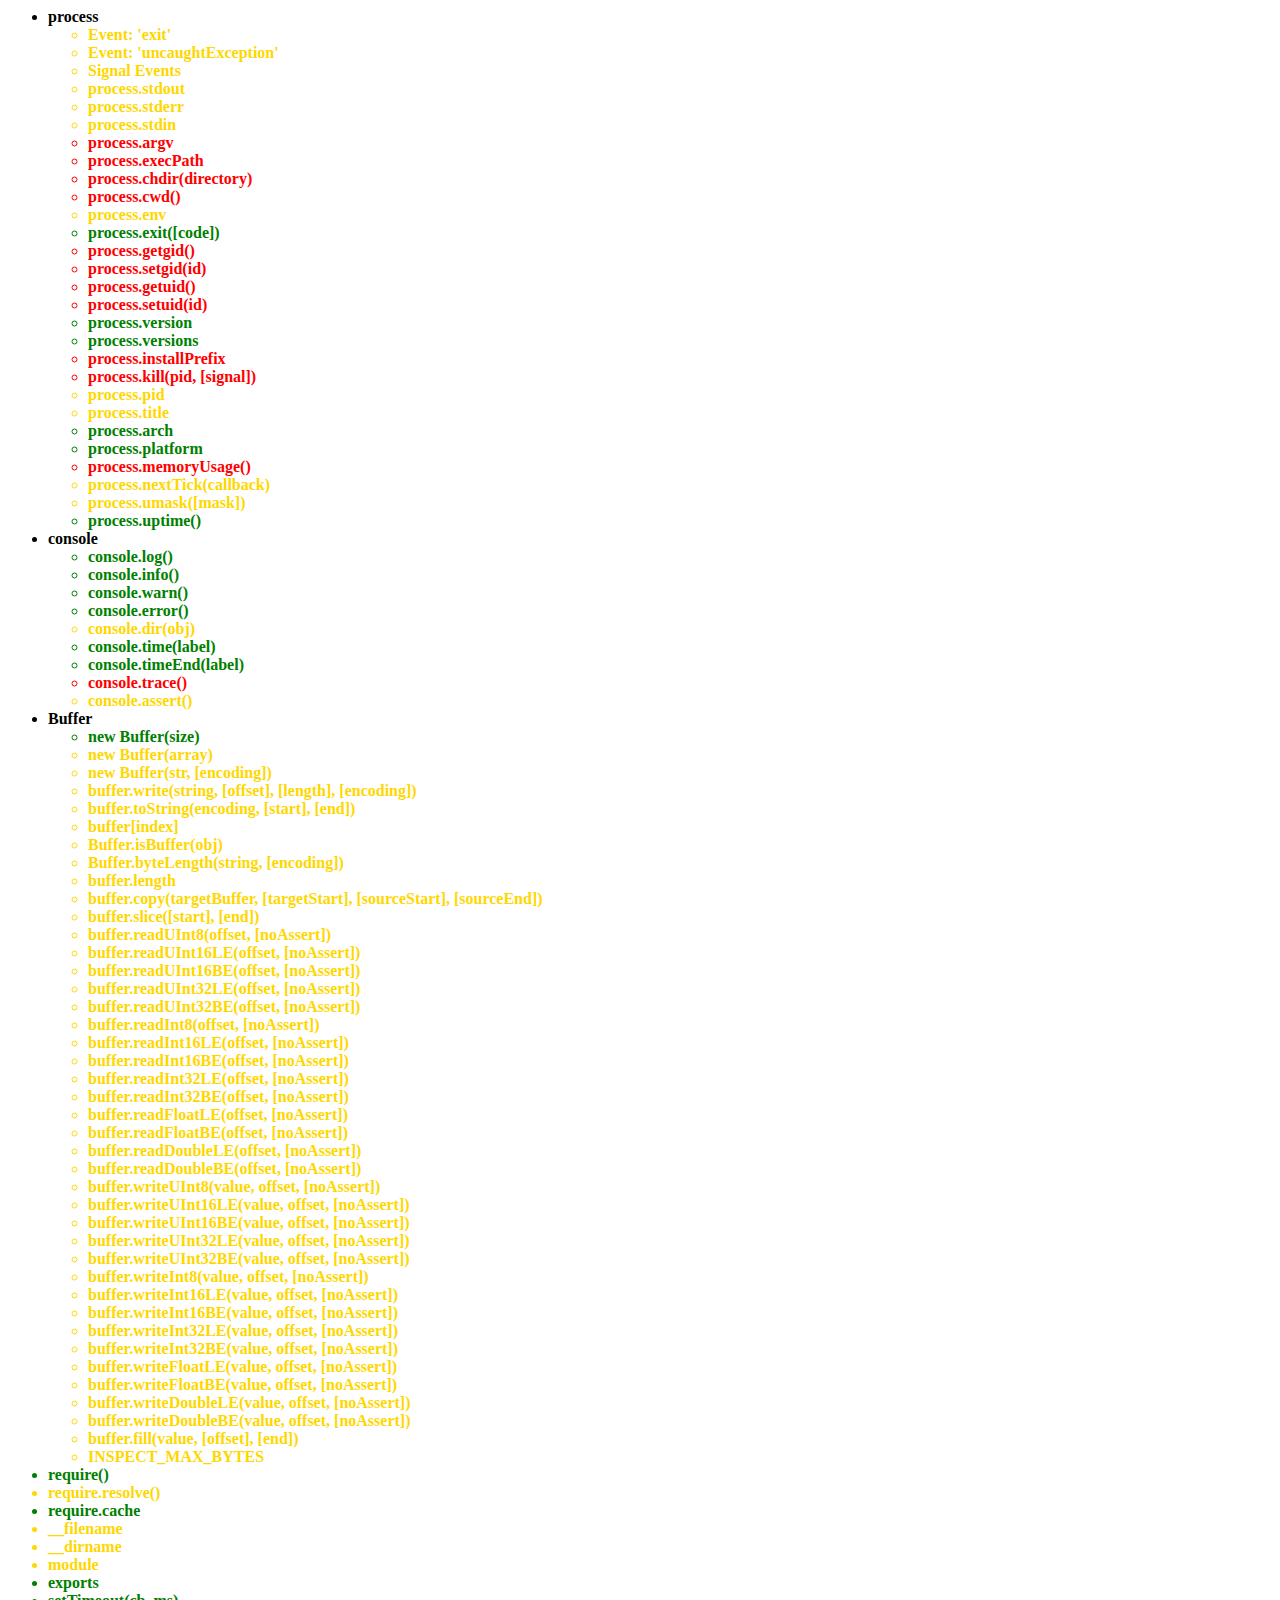
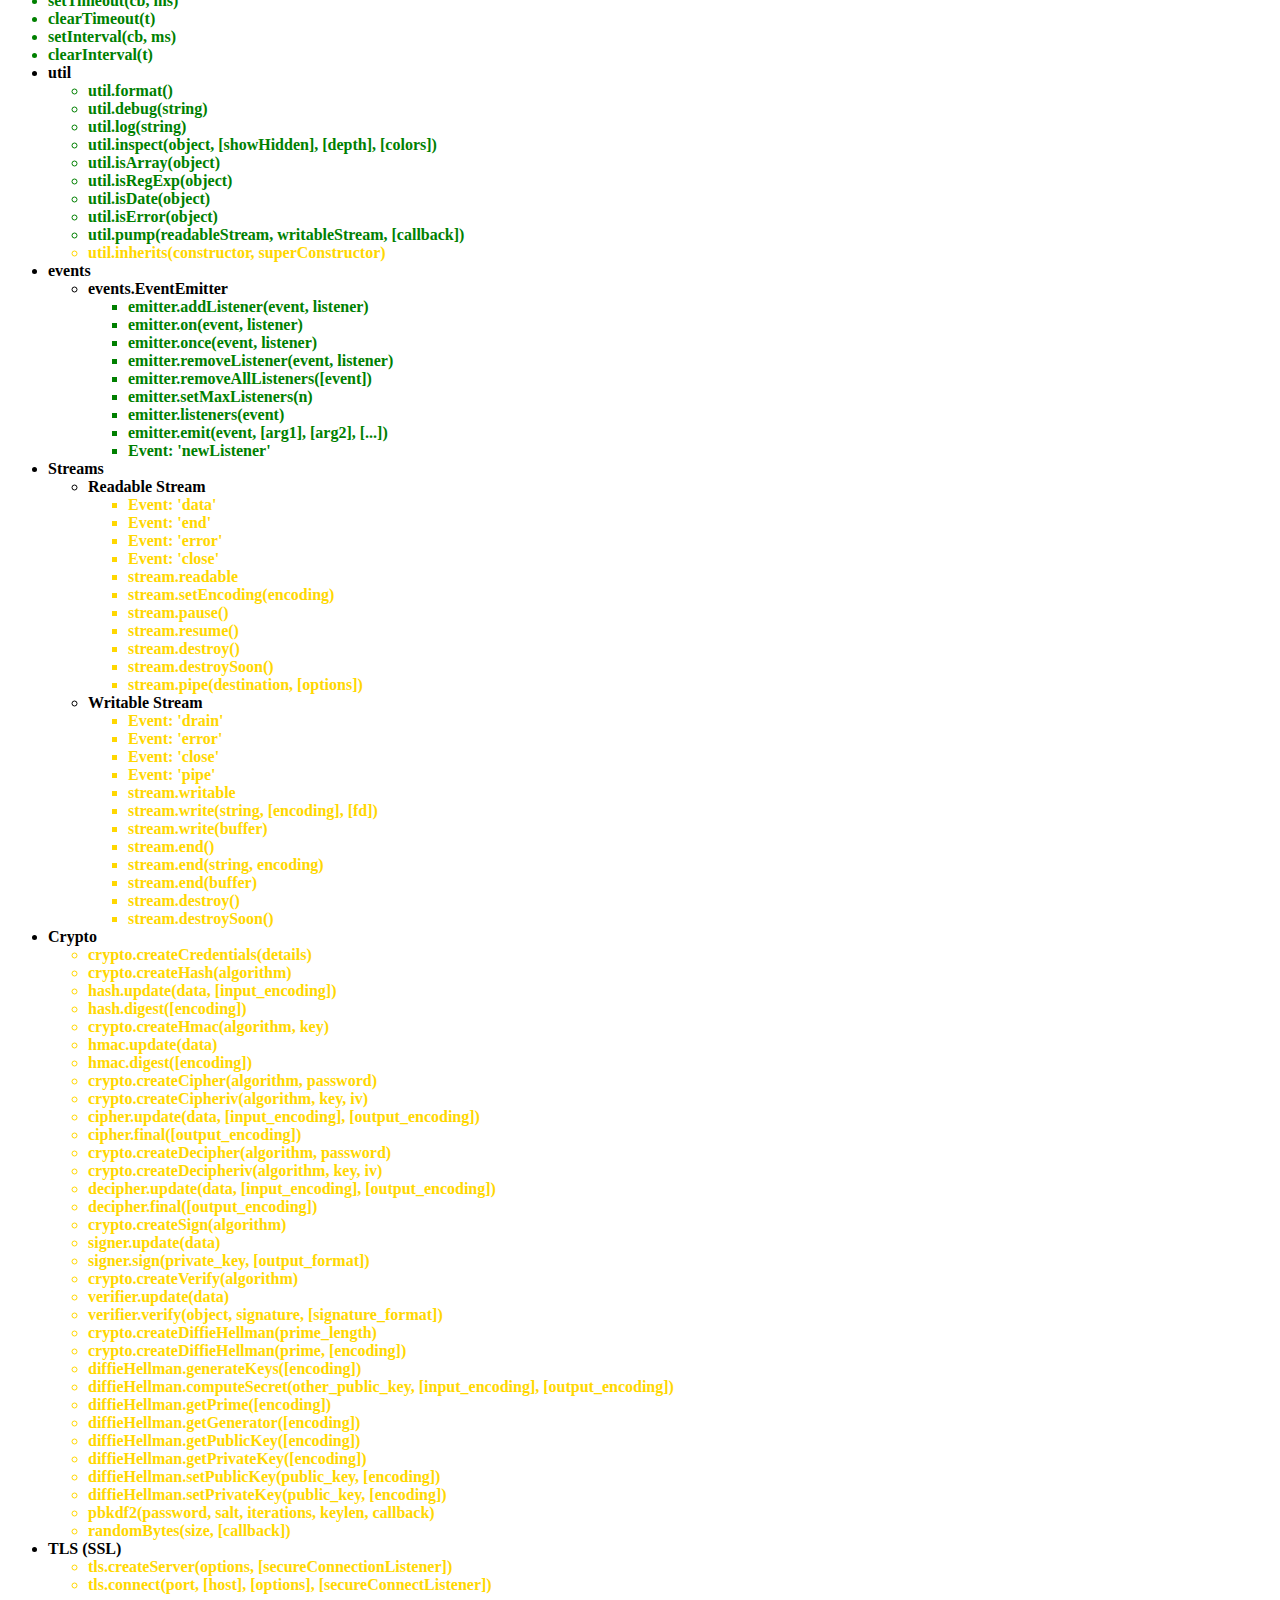
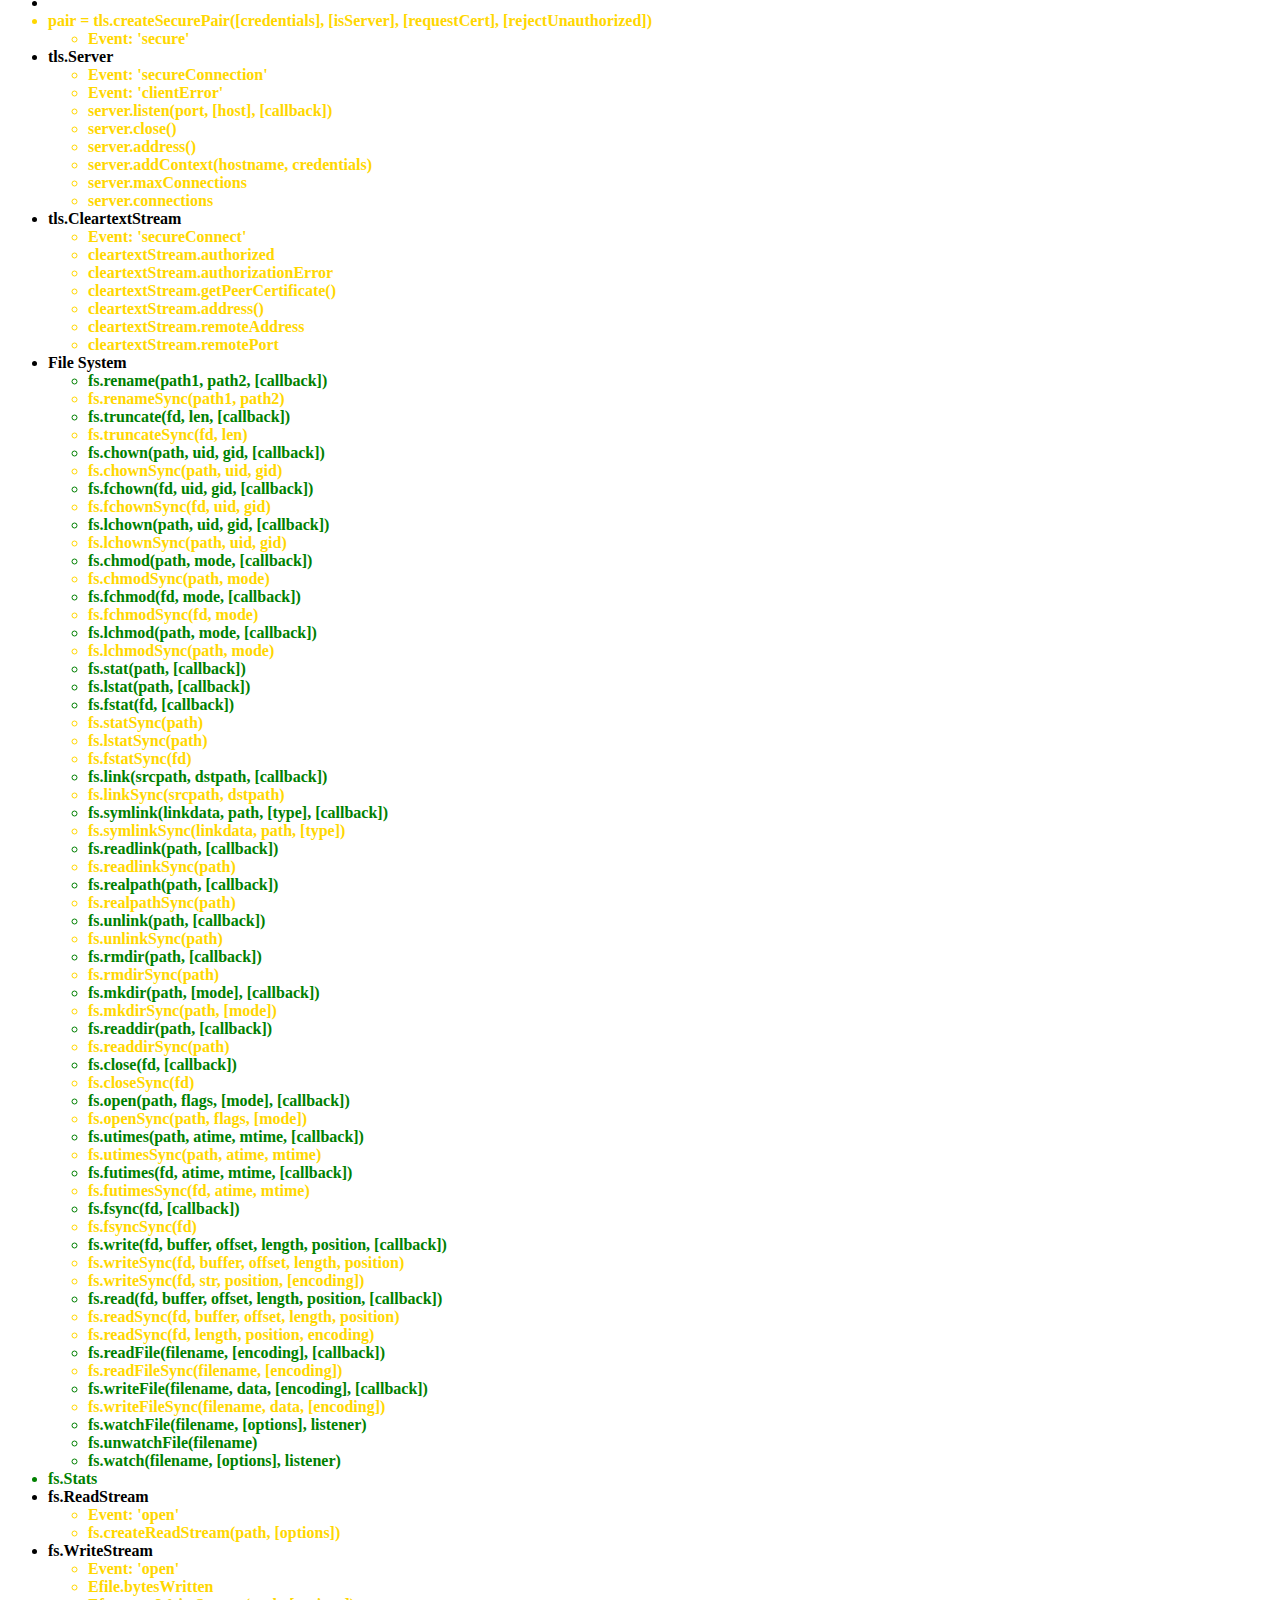
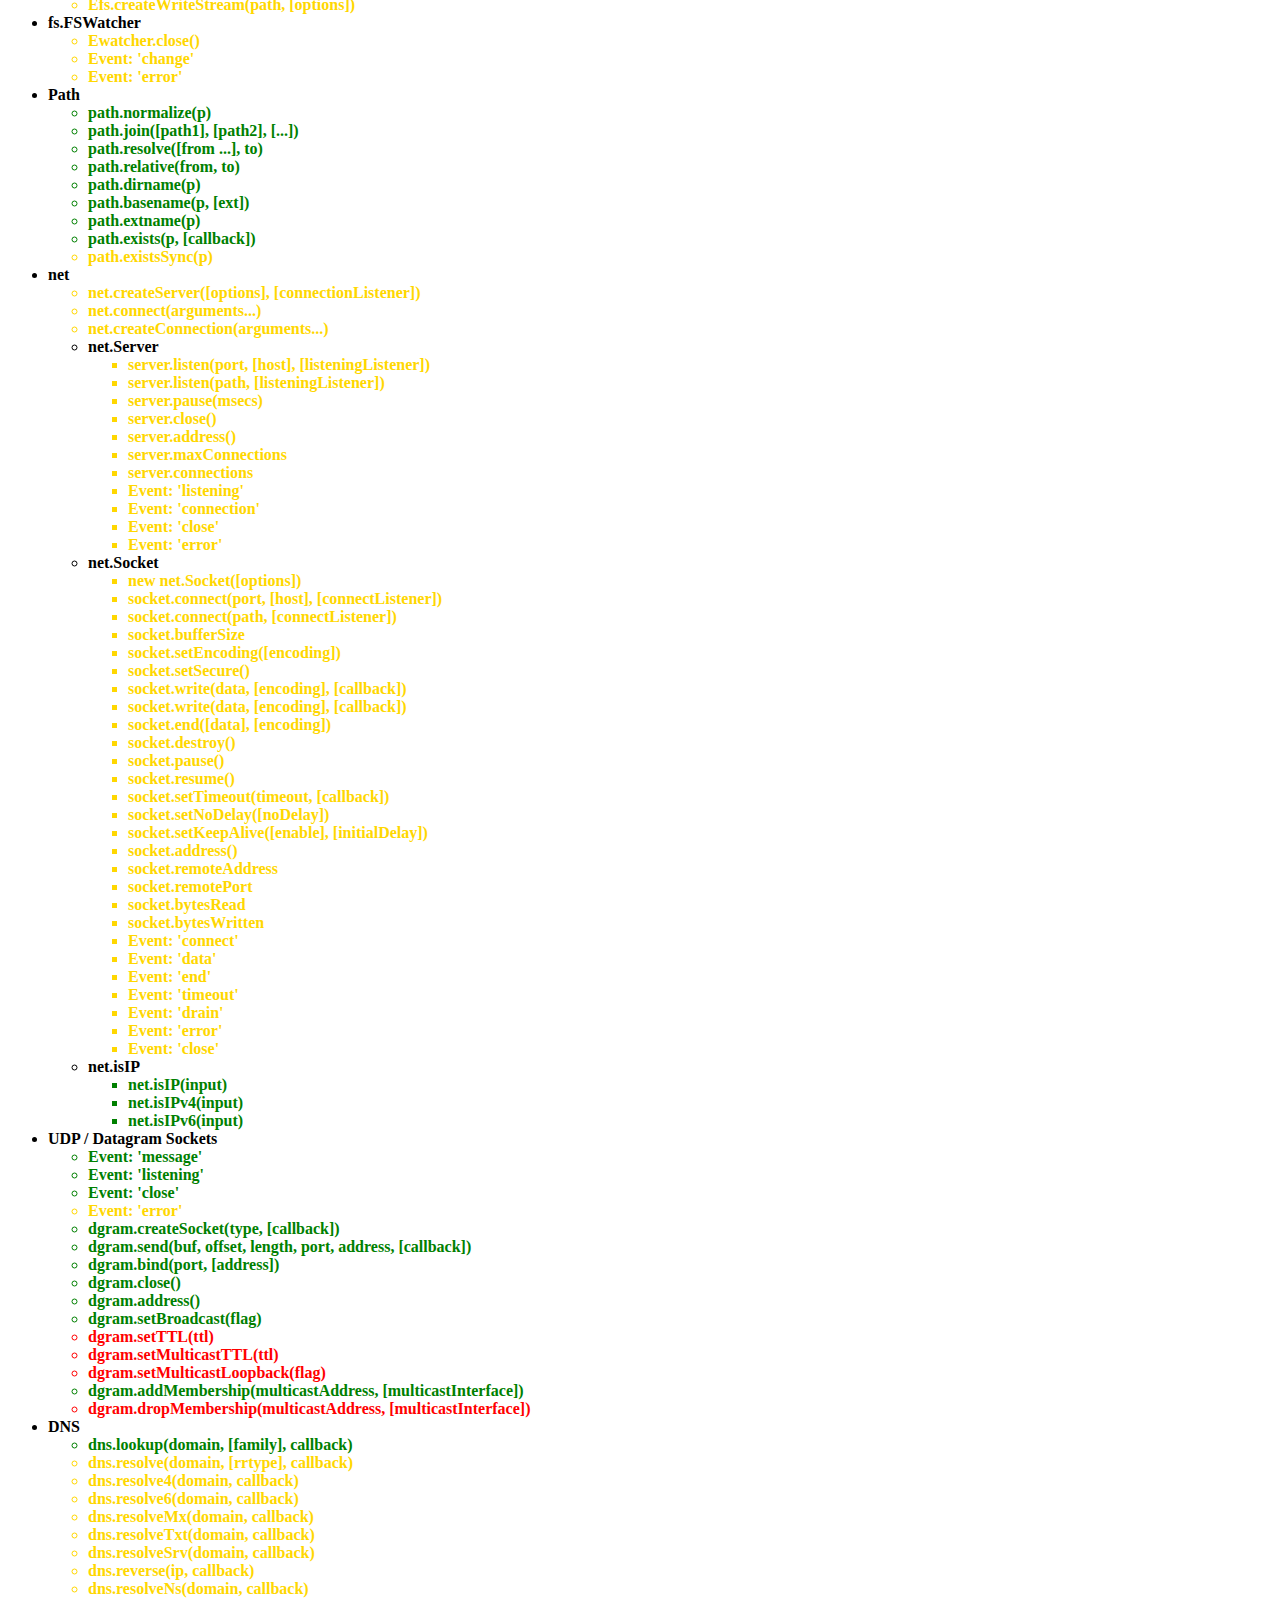
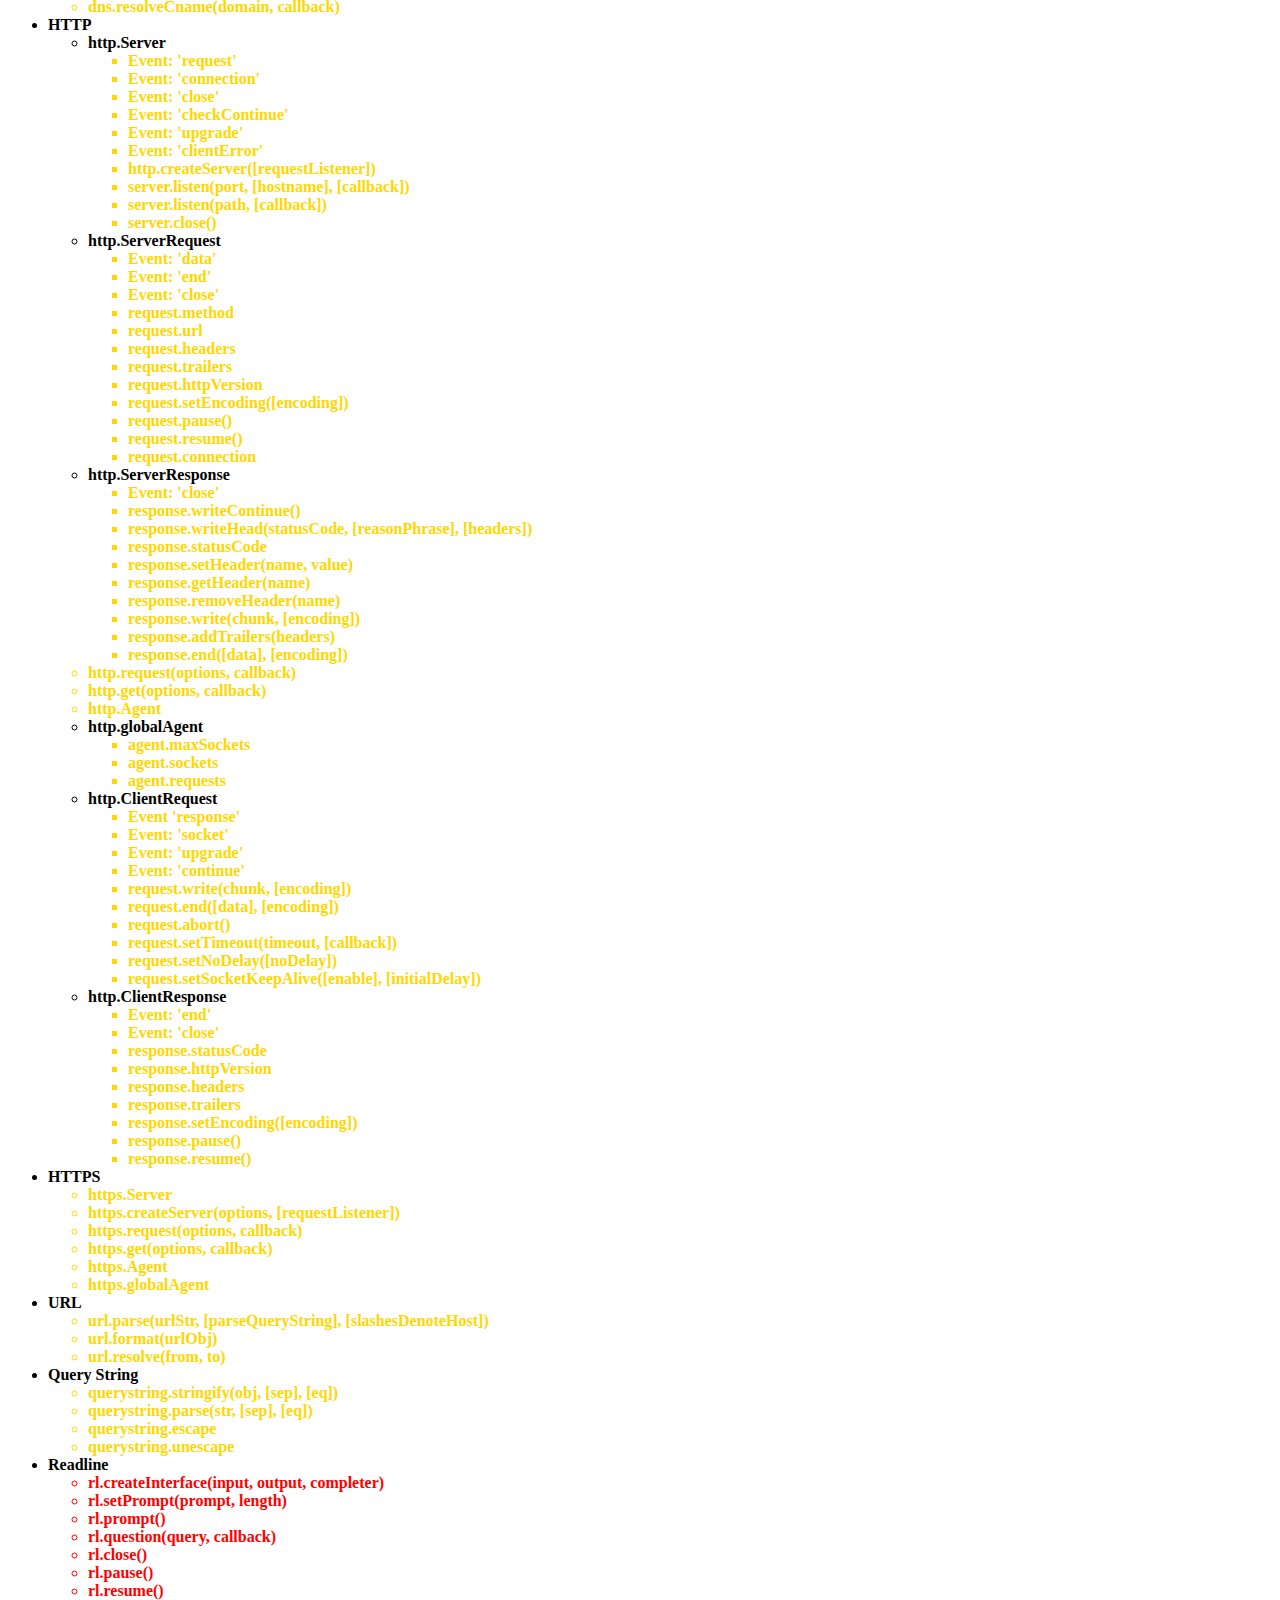
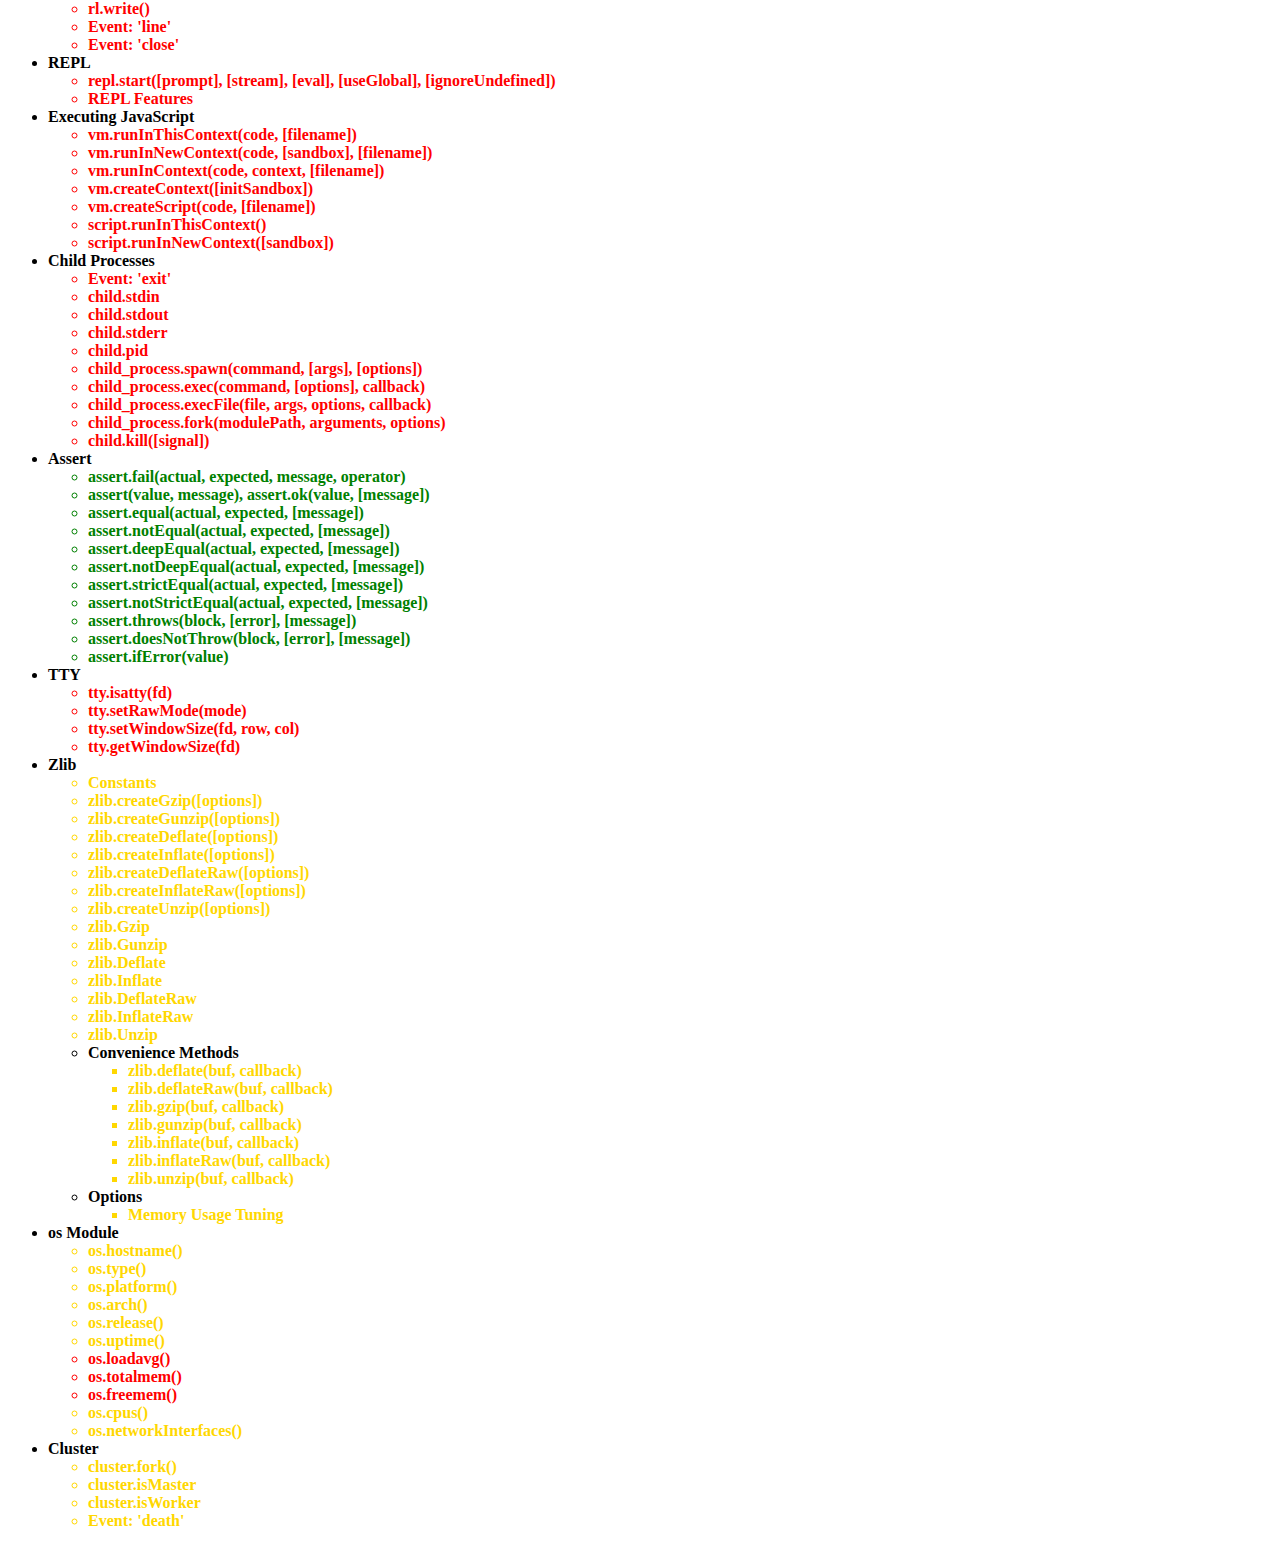
<file: doc/status.html>
<head>
  <title>Current status</title>
  <link href='style.css' rel='stylesheet' type='text/css' />
</head>
<body>
  <ul>
    <li>
      process
      <ul>
        <li class='todo'>Event: 'exit'</li>
        <li class='todo'>Event: 'uncaughtException'</li>
        <li class='todo'>Signal Events</li>
        <li class='todo'>process.stdout</li>
        <li class='todo'>process.stderr</li>
        <li class='todo'>process.stdin</li>
        <li class='impossible'>process.argv</li>
        <li class='impossible'>process.execPath</li>
        <li class='impossible'>process.chdir(directory)</li>
        <li class='impossible'>process.cwd()</li>
        <li class='todo'>process.env</li>
        <li class='done'>process.exit([code])</li>
        <li class='impossible'>process.getgid()</li>
        <li class='impossible'>process.setgid(id)</li>
        <li class='impossible'>process.getuid()</li>
        <li class='impossible'>process.setuid(id)</li>
        <li class='done'>process.version</li>
        <li class='done'>process.versions</li>
        <li class='impossible'>process.installPrefix</li>
        <li class='impossible'>process.kill(pid, [signal])</li>
        <li class='todo'>process.pid</li>
        <li class='todo'>process.title</li>
        <li class='done'>process.arch</li>
        <li class='done'>process.platform</li>
        <li class='impossible'>process.memoryUsage()</li>
        <li class='todo'>process.nextTick(callback)</li>
        <li class='todo'>process.umask([mask])</li>
        <li class='done'>process.uptime()</li>
      </ul>
    </li>
    <li>
      console
      <ul>
        <li class='done'>console.log()</li>
        <li class='done'>console.info()</li>
        <li class='done'>console.warn()</li>
        <li class='done'>console.error()</li>
        <li class='todo'>console.dir(obj)</li>
        <li class='done'>console.time(label)</li>
        <li class='done'>console.timeEnd(label)</li>
        <li class='impossible'>console.trace()</li>
        <li class='todo'>console.assert()</li>
      </ul>
    </li>
    <li>
      Buffer
      <ul>
        <li class='done'>new Buffer(size)</li>
        <li class='todo'>new Buffer(array)</li>
        <li class='todo'>new Buffer(str, [encoding])</li>
        <li class='todo'>buffer.write(string, [offset], [length], [encoding])</li>
        <li class='todo'>buffer.toString(encoding, [start], [end])</li>
        <li class='todo'>buffer[index]</li>
        <li class='todo'>Buffer.isBuffer(obj)</li>
        <li class='todo'>Buffer.byteLength(string, [encoding])</li>
        <li class='todo'>buffer.length</li>
        <li class='todo'>buffer.copy(targetBuffer, [targetStart], [sourceStart], [sourceEnd])</li>
        <li class='todo'>buffer.slice([start], [end])</li>
        <li class='todo'>buffer.readUInt8(offset, [noAssert])</li>
        <li class='todo'>buffer.readUInt16LE(offset, [noAssert])</li>
        <li class='todo'>buffer.readUInt16BE(offset, [noAssert])</li>
        <li class='todo'>buffer.readUInt32LE(offset, [noAssert])</li>
        <li class='todo'>buffer.readUInt32BE(offset, [noAssert])</li>
        <li class='todo'>buffer.readInt8(offset, [noAssert])</li>
        <li class='todo'>buffer.readInt16LE(offset, [noAssert])</li>
        <li class='todo'>buffer.readInt16BE(offset, [noAssert])</li>
        <li class='todo'>buffer.readInt32LE(offset, [noAssert])</li>
        <li class='todo'>buffer.readInt32BE(offset, [noAssert])</li>
        <li class='todo'>buffer.readFloatLE(offset, [noAssert])</li>
        <li class='todo'>buffer.readFloatBE(offset, [noAssert])</li>
        <li class='todo'>buffer.readDoubleLE(offset, [noAssert])</li>
        <li class='todo'>buffer.readDoubleBE(offset, [noAssert])</li>
        <li class='todo'>buffer.writeUInt8(value, offset, [noAssert])</li>
        <li class='todo'>buffer.writeUInt16LE(value, offset, [noAssert])</li>
        <li class='todo'>buffer.writeUInt16BE(value, offset, [noAssert])</li>
        <li class='todo'>buffer.writeUInt32LE(value, offset, [noAssert])</li>
        <li class='todo'>buffer.writeUInt32BE(value, offset, [noAssert])</li>
        <li class='todo'>buffer.writeInt8(value, offset, [noAssert])</li>
        <li class='todo'>buffer.writeInt16LE(value, offset, [noAssert])</li>
        <li class='todo'>buffer.writeInt16BE(value, offset, [noAssert])</li>
        <li class='todo'>buffer.writeInt32LE(value, offset, [noAssert])</li>
        <li class='todo'>buffer.writeInt32BE(value, offset, [noAssert])</li>
        <li class='todo'>buffer.writeFloatLE(value, offset, [noAssert])</li>
        <li class='todo'>buffer.writeFloatBE(value, offset, [noAssert])</li>
        <li class='todo'>buffer.writeDoubleLE(value, offset, [noAssert])</li>
        <li class='todo'>buffer.writeDoubleBE(value, offset, [noAssert])</li>
        <li class='todo'>buffer.fill(value, [offset], [end])</li>
        <li class='todo'>INSPECT_MAX_BYTES</li>
      </ul>
      <li class='done'>require()</li>
      <li class='todo'>require.resolve()</li>
      <li class='done'>require.cache</li>
      <li class='todo'>__filename</li>
      <li class='todo'>__dirname</li>
      <li class='todo'>module</li>
      <li class='done'>exports</li>
      <li class='done'>setTimeout(cb, ms)</li>
      <li class='done'>clearTimeout(t)</li>
      <li class='done'>setInterval(cb, ms)</li>
      <li class='done'>clearInterval(t)</li>
      <li>
        util
        <ul>
          <li class='done'>util.format()</li>
          <li class='done'>util.debug(string)</li>
          <li class='done'>util.log(string)</li>
          <li class='done'>util.inspect(object, [showHidden], [depth], [colors])</li>
          <li class='done'>util.isArray(object)</li>
          <li class='done'>util.isRegExp(object)</li>
          <li class='done'>util.isDate(object)</li>
          <li class='done'>util.isError(object)</li>
          <li class='done'>util.pump(readableStream, writableStream, [callback])</li>
          <li class='todo'>util.inherits(constructor, superConstructor)</li>
        </ul>
      </li>
      <li>
        events
        <ul>
          <li>
            events.EventEmitter
            <ul>
              <li class='done'>emitter.addListener(event, listener)</li>
              <li class='done'>emitter.on(event, listener)</li>
              <li class='done'>emitter.once(event, listener)</li>
              <li class='done'>emitter.removeListener(event, listener)</li>
              <li class='done'>emitter.removeAllListeners([event])</li>
              <li class='done'>emitter.setMaxListeners(n)</li>
              <li class='done'>emitter.listeners(event)</li>
              <li class='done'>emitter.emit(event, [arg1], [arg2], [...])</li>
              <li class='done'>Event: 'newListener'</li>
            </ul>
          </li>
        </ul>
      </li>
      <li>
        Streams
        <ul>
          <li>
            Readable Stream
            <ul>
              <li class='todo'>Event: 'data'</li>
              <li class='todo'>Event: 'end'</li>
              <li class='todo'>Event: 'error'</li>
              <li class='todo'>Event: 'close'</li>
              <li class='todo'>stream.readable</li>
              <li class='todo'>stream.setEncoding(encoding)</li>
              <li class='todo'>stream.pause()</li>
              <li class='todo'>stream.resume()</li>
              <li class='todo'>stream.destroy()</li>
              <li class='todo'>stream.destroySoon()</li>
              <li class='todo'>stream.pipe(destination, [options])</li>
            </ul>
          </li>
          <li>
            Writable Stream
            <ul>
              <li class='todo'>Event: 'drain'</li>
              <li class='todo'>Event: 'error'</li>
              <li class='todo'>Event: 'close'</li>
              <li class='todo'>Event: 'pipe'</li>
              <li class='todo'>stream.writable</li>
              <li class='todo'>stream.write(string, [encoding], [fd])</li>
              <li class='todo'>stream.write(buffer)</li>
              <li class='todo'>stream.end()</li>
              <li class='todo'>stream.end(string, encoding)</li>
              <li class='todo'>stream.end(buffer)</li>
              <li class='todo'>stream.destroy()</li>
              <li class='todo'>stream.destroySoon()</li>
            </ul>
          </li>
        </ul>
      </li>
      <li>
        Crypto
        <ul>
          <li class='todo'>crypto.createCredentials(details)</li>
          <li class='todo'>crypto.createHash(algorithm)</li>
          <li class='todo'>hash.update(data, [input_encoding])</li>
          <li class='todo'>hash.digest([encoding])</li>
          <li class='todo'>crypto.createHmac(algorithm, key)</li>
          <li class='todo'>hmac.update(data)</li>
          <li class='todo'>hmac.digest([encoding])</li>
          <li class='todo'>crypto.createCipher(algorithm, password)</li>
          <li class='todo'>crypto.createCipheriv(algorithm, key, iv)</li>
          <li class='todo'>cipher.update(data, [input_encoding], [output_encoding])</li>
          <li class='todo'>cipher.final([output_encoding])</li>
          <li class='todo'>crypto.createDecipher(algorithm, password)</li>
          <li class='todo'>crypto.createDecipheriv(algorithm, key, iv)</li>
          <li class='todo'>decipher.update(data, [input_encoding], [output_encoding])</li>
          <li class='todo'>decipher.final([output_encoding])</li>
          <li class='todo'>crypto.createSign(algorithm)</li>
          <li class='todo'>signer.update(data)</li>
          <li class='todo'>signer.sign(private_key, [output_format])</li>
          <li class='todo'>crypto.createVerify(algorithm)</li>
          <li class='todo'>verifier.update(data)</li>
          <li class='todo'>verifier.verify(object, signature, [signature_format])</li>
          <li class='todo'>crypto.createDiffieHellman(prime_length)</li>
          <li class='todo'>crypto.createDiffieHellman(prime, [encoding])</li>
          <li class='todo'>diffieHellman.generateKeys([encoding])</li>
          <li class='todo'>diffieHellman.computeSecret(other_public_key, [input_encoding], [output_encoding])</li>
          <li class='todo'>diffieHellman.getPrime([encoding])</li>
          <li class='todo'>diffieHellman.getGenerator([encoding])</li>
          <li class='todo'>diffieHellman.getPublicKey([encoding])</li>
          <li class='todo'>diffieHellman.getPrivateKey([encoding])</li>
          <li class='todo'>diffieHellman.setPublicKey(public_key, [encoding])</li>
          <li class='todo'>diffieHellman.setPrivateKey(public_key, [encoding])</li>
          <li class='todo'>pbkdf2(password, salt, iterations, keylen, callback)</li>
          <li class='todo'>randomBytes(size, [callback])</li>
        </ul>
      </li>
      <li>
        TLS (SSL)
        <ul>
          <li class='todo'>tls.createServer(options, [secureConnectionListener])</li>
          <li class='todo'>tls.connect(port, [host], [options], [secureConnectListener])</li>
        </ul>
      </li>
      <li>
        <li class='todo'>pair = tls.createSecurePair([credentials], [isServer], [requestCert], [rejectUnauthorized])</li>
        <ul>
          <li class='todo'>Event: 'secure'</li>
        </ul>
      </li>
      <li>
        tls.Server
        <ul>
          <li class='todo'>Event: 'secureConnection'</li>
          <li class='todo'>Event: 'clientError'</li>
          <li class='todo'>server.listen(port, [host], [callback])</li>
          <li class='todo'>server.close()</li>
          <li class='todo'>server.address()</li>
          <li class='todo'>server.addContext(hostname, credentials)</li>
          <li class='todo'>server.maxConnections</li>
          <li class='todo'>server.connections</li>
        </ul>
      </li>
      <li>
        tls.CleartextStream
        <ul>
          <li class='todo'>Event: 'secureConnect'</li>
          <li class='todo'>cleartextStream.authorized</li>
          <li class='todo'>cleartextStream.authorizationError</li>
          <li class='todo'>cleartextStream.getPeerCertificate()</li>
          <li class='todo'>cleartextStream.address()</li>
          <li class='todo'>cleartextStream.remoteAddress</li>
          <li class='todo'>cleartextStream.remotePort</li>
        </ul>
      </li>
      <li>
        File System
        <ul>
          <li class='done'>fs.rename(path1, path2, [callback])</li>
          <li class='todo'>fs.renameSync(path1, path2)</li>
          <li class='done'>fs.truncate(fd, len, [callback])</li>
          <li class='todo'>fs.truncateSync(fd, len)</li>
          <li class='done'>fs.chown(path, uid, gid, [callback])</li>
          <li class='todo'>fs.chownSync(path, uid, gid)</li>
          <li class='done'>fs.fchown(fd, uid, gid, [callback])</li>
          <li class='todo'>fs.fchownSync(fd, uid, gid)</li>
          <li class='done'>fs.lchown(path, uid, gid, [callback])</li>
          <li class='todo'>fs.lchownSync(path, uid, gid)</li>
          <li class='done'>fs.chmod(path, mode, [callback])</li>
          <li class='todo'>fs.chmodSync(path, mode)</li>
          <li class='done'>fs.fchmod(fd, mode, [callback])</li>
          <li class='todo'>fs.fchmodSync(fd, mode)</li>
          <li class='done'>fs.lchmod(path, mode, [callback])</li>
          <li class='todo'>fs.lchmodSync(path, mode)</li>
          <li class='done'>fs.stat(path, [callback])</li>
          <li class='done'>fs.lstat(path, [callback])</li>
          <li class='done'>fs.fstat(fd, [callback])</li>
          <li class='todo'>fs.statSync(path)</li>
          <li class='todo'>fs.lstatSync(path)</li>
          <li class='todo'>fs.fstatSync(fd)</li>
          <li class='done'>fs.link(srcpath, dstpath, [callback])</li>
          <li class='todo'>fs.linkSync(srcpath, dstpath)</li>
          <li class='done'>fs.symlink(linkdata, path, [type], [callback])</li>
          <li class='todo'>fs.symlinkSync(linkdata, path, [type])</li>
          <li class='done'>fs.readlink(path, [callback])</li>
          <li class='todo'>fs.readlinkSync(path)</li>
          <li class='done'>fs.realpath(path, [callback])</li>
          <li class='todo'>fs.realpathSync(path)</li>
          <li class='done'>fs.unlink(path, [callback])</li>
          <li class='todo'>fs.unlinkSync(path)</li>
          <li class='done'>fs.rmdir(path, [callback])</li>
          <li class='todo'>fs.rmdirSync(path)</li>
          <li class='done'>fs.mkdir(path, [mode], [callback])</li>
          <li class='todo'>fs.mkdirSync(path, [mode])</li>
          <li class='done'>fs.readdir(path, [callback])</li>
          <li class='todo'>fs.readdirSync(path)</li>
          <li class='done'>fs.close(fd, [callback])</li>
          <li class='todo'>fs.closeSync(fd)</li>
          <li class='done'>fs.open(path, flags, [mode], [callback])</li>
          <li class='todo'>fs.openSync(path, flags, [mode])</li>
          <li class='done'>fs.utimes(path, atime, mtime, [callback])</li>
          <li class='todo'>fs.utimesSync(path, atime, mtime)</li>
          <li class='done'>fs.futimes(fd, atime, mtime, [callback])</li>
          <li class='todo'>fs.futimesSync(fd, atime, mtime)</li>
          <li class='done'>fs.fsync(fd, [callback])</li>
          <li class='todo'>fs.fsyncSync(fd)</li>
          <li class='done'>fs.write(fd, buffer, offset, length, position, [callback])</li>
          <li class='todo'>fs.writeSync(fd, buffer, offset, length, position)</li>
          <li class='todo'>fs.writeSync(fd, str, position, [encoding])</li>
          <li class='done'>fs.read(fd, buffer, offset, length, position, [callback])</li>
          <li class='todo'>fs.readSync(fd, buffer, offset, length, position)</li>
          <li class='todo'>fs.readSync(fd, length, position, encoding)</li>
          <li class='done'>fs.readFile(filename, [encoding], [callback])</li>
          <li class='todo'>fs.readFileSync(filename, [encoding])</li>
          <li class='done'>fs.writeFile(filename, data, [encoding], [callback])</li>
          <li class='todo'>fs.writeFileSync(filename, data, [encoding])</li>
          <li class='done'>fs.watchFile(filename, [options], listener)</li>
          <li class='done'>fs.unwatchFile(filename)</li>
          <li class='done'>fs.watch(filename, [options], listener)</li>
        </ul>
      </li>
      <li class='done'>fs.Stats</li>
      <li>
        fs.ReadStream
        <ul>
          <li class='todo'>Event: 'open'</li>
          <li class='todo'>fs.createReadStream(path, [options])</li>
        </ul>
      </li>
      <li>
        fs.WriteStream
        <ul>
          <li class='todo'>Event: 'open'</li>
          <li class='todo'>Efile.bytesWritten</li>
          <li class='todo'>Efs.createWriteStream(path, [options])</li>
        </ul>
      </li>
      <li>
        fs.FSWatcher
        <ul>
          <li class='todo'>Ewatcher.close()</li>
          <li class='todo'>Event: 'change'</li>
          <li class='todo'>Event: 'error'</li>
        </ul>
      </li>
      <li>
        Path
        <ul>
          <li class='done'>path.normalize(p)</li>
          <li class='done'>path.join([path1], [path2], [...])</li>
          <li class='done'>path.resolve([from ...], to)</li>
          <li class='done'>path.relative(from, to)</li>
          <li class='done'>path.dirname(p)</li>
          <li class='done'>path.basename(p, [ext])</li>
          <li class='done'>path.extname(p)</li>
          <li class='done'>path.exists(p, [callback])</li>
          <li class='todo'>path.existsSync(p)</li>
        </ul>
      </li>
      <li>
        net
        <ul>
          <li class='todo'>net.createServer([options], [connectionListener])</li>
          <li class='todo'>net.connect(arguments...)</li>
          <li class='todo'>net.createConnection(arguments...)</li>
          <li>
            net.Server
            <ul>
              <li class='todo'>server.listen(port, [host], [listeningListener])</li>
              <li class='todo'>server.listen(path, [listeningListener])</li>
              <li class='todo'>server.pause(msecs)</li>
              <li class='todo'>server.close()</li>
              <li class='todo'>server.address()</li>
              <li class='todo'>server.maxConnections</li>
              <li class='todo'>server.connections</li>
              <li class='todo'>Event: 'listening'</li>
              <li class='todo'>Event: 'connection'</li>
              <li class='todo'>Event: 'close'</li>
              <li class='todo'>Event: 'error'</li>
            </ul>
          </li>
          <li>
            net.Socket
            <ul>
              <li class='todo'>new net.Socket([options])</li>
              <li class='todo'>socket.connect(port, [host], [connectListener])</li>
              <li class='todo'>socket.connect(path, [connectListener])</li>
              <li class='todo'>socket.bufferSize</li>
              <li class='todo'>socket.setEncoding([encoding])</li>
              <li class='todo'>socket.setSecure()</li>
              <li class='todo'>socket.write(data, [encoding], [callback])</li>
              <li class='todo'>socket.write(data, [encoding], [callback])</li>
              <li class='todo'>socket.end([data], [encoding])</li>
              <li class='todo'>socket.destroy()</li>
              <li class='todo'>socket.pause()</li>
              <li class='todo'>socket.resume()</li>
              <li class='todo'>socket.setTimeout(timeout, [callback])</li>
              <li class='todo'>socket.setNoDelay([noDelay])</li>
              <li class='todo'>socket.setKeepAlive([enable], [initialDelay])</li>
              <li class='todo'>socket.address()</li>
              <li class='todo'>socket.remoteAddress</li>
              <li class='todo'>socket.remotePort</li>
              <li class='todo'>socket.bytesRead</li>
              <li class='todo'>socket.bytesWritten</li>
              <li class='todo'>Event: 'connect'</li>
              <li class='todo'>Event: 'data'</li>
              <li class='todo'>Event: 'end'</li>
              <li class='todo'>Event: 'timeout'</li>
              <li class='todo'>Event: 'drain'</li>
              <li class='todo'>Event: 'error'</li>
              <li class='todo'>Event: 'close'</li>
            </ul>
          </li>
          <li>
            net.isIP
            <ul>
              <li class='done'>net.isIP(input)</li>
              <li class='done'>net.isIPv4(input)</li>
              <li class='done'>net.isIPv6(input)</li>
            </ul>
          </li>
        </ul>
      </li>
    </li>
    <li>
      UDP / Datagram Sockets
      <ul>
        <li class='done'>Event: 'message'</li>
        <li class='done'>Event: 'listening'</li>
        <li class='done'>Event: 'close'</li>
        <li class='todo'>Event: 'error'</li>
        <li class='done'>dgram.createSocket(type, [callback])</li>
        <li class='done'>dgram.send(buf, offset, length, port, address, [callback])</li>
        <li class='done'>dgram.bind(port, [address])</li>
        <li class='done'>dgram.close()</li>
        <li class='done'>dgram.address()</li>
        <li class='done'>dgram.setBroadcast(flag)</li>
        <li class='impossible'>dgram.setTTL(ttl)</li>
        <li class='impossible'>dgram.setMulticastTTL(ttl)</li>
        <li class='impossible'>dgram.setMulticastLoopback(flag)</li>
        <li class='done'>dgram.addMembership(multicastAddress, [multicastInterface])</li>
        <li class='impossible'>dgram.dropMembership(multicastAddress, [multicastInterface])</li>
      </ul>
    </li>
    <li>
      DNS
      <ul>
        <li class='done'>dns.lookup(domain, [family], callback)</li>
        <li class='todo'>dns.resolve(domain, [rrtype], callback)</li>
        <li class='todo'>dns.resolve4(domain, callback)</li>
        <li class='todo'>dns.resolve6(domain, callback)</li>
        <li class='todo'>dns.resolveMx(domain, callback)</li>
        <li class='todo'>dns.resolveTxt(domain, callback)</li>
        <li class='todo'>dns.resolveSrv(domain, callback)</li>
        <li class='todo'>dns.reverse(ip, callback)</li>
        <li class='todo'>dns.resolveNs(domain, callback)</li>
        <li class='todo'>dns.resolveCname(domain, callback)</li>
      </ul>
    </li>
    <li>
      HTTP
      <ul>
        <li>
          http.Server
          <ul>
            <li class='todo'>Event: 'request'</li>
            <li class='todo'>Event: 'connection'</li>
            <li class='todo'>Event: 'close'</li>
            <li class='todo'>Event: 'checkContinue'</li>
            <li class='todo'>Event: 'upgrade'</li>
            <li class='todo'>Event: 'clientError'</li>
            <li class='todo'>http.createServer([requestListener])</li>
            <li class='todo'>server.listen(port, [hostname], [callback])</li>
            <li class='todo'>server.listen(path, [callback])</li>
            <li class='todo'>server.close()</li>
          </ul>
        </li>
        <li>
          http.ServerRequest
          <ul>
            <li class='todo'>Event: 'data'</li>
            <li class='todo'>Event: 'end'</li>
            <li class='todo'>Event: 'close'</li>
            <li class='todo'>request.method</li>
            <li class='todo'>request.url</li>
            <li class='todo'>request.headers</li>
            <li class='todo'>request.trailers</li>
            <li class='todo'>request.httpVersion</li>
            <li class='todo'>request.setEncoding([encoding])</li>
            <li class='todo'>request.pause()</li>
            <li class='todo'>request.resume()</li>
            <li class='todo'>request.connection</li>
          </ul>
        </li>
        <li>
          http.ServerResponse
          <ul>
            <li class='todo'>Event: 'close'</li>
            <li class='todo'>response.writeContinue()</li>
            <li class='todo'>response.writeHead(statusCode, [reasonPhrase], [headers])</li>
            <li class='todo'>response.statusCode</li>
            <li class='todo'>response.setHeader(name, value)</li>
            <li class='todo'>response.getHeader(name)</li>
            <li class='todo'>response.removeHeader(name)</li>
            <li class='todo'>response.write(chunk, [encoding])</li>
            <li class='todo'>response.addTrailers(headers)</li>
            <li class='todo'>response.end([data], [encoding])</li>
          </ul>
        </li>
        <li class='todo'>http.request(options, callback)</li>
        <li class='todo'>http.get(options, callback)</li>
        <li class='todo'>http.Agent</li>
        <li>
          http.globalAgent
          <ul>
            <li class='todo'>agent.maxSockets</li>
            <li class='todo'>agent.sockets</li>
            <li class='todo'>agent.requests</li>
          </ul>
        </li>
        <li>
          http.ClientRequest
          <ul>
            <li class='todo'>Event 'response'</li>
            <li class='todo'>Event: 'socket'</li>
            <li class='todo'>Event: 'upgrade'</li>
            <li class='todo'>Event: 'continue'</li>
            <li class='todo'>request.write(chunk, [encoding])</li>
            <li class='todo'>request.end([data], [encoding])</li>
            <li class='todo'>request.abort()</li>
            <li class='todo'>request.setTimeout(timeout, [callback])</li>
            <li class='todo'>request.setNoDelay([noDelay])</li>
            <li class='todo'>request.setSocketKeepAlive([enable], [initialDelay])</li>
          </ul>
        </li>
        <li>
          http.ClientResponse
          <ul>
            <li class='todo'>Event: 'end'</li>
            <li class='todo'>Event: 'close'</li>
            <li class='todo'>response.statusCode</li>
            <li class='todo'>response.httpVersion</li>
            <li class='todo'>response.headers</li>
            <li class='todo'>response.trailers</li>
            <li class='todo'>response.setEncoding([encoding])</li>
            <li class='todo'>response.pause()</li>
            <li class='todo'>response.resume()</li>
          </ul>
        </li>
      </ul>
    </li>
    <li>
      HTTPS
      <ul>
        <li class='todo'>https.Server</li>
        <li class='todo'>https.createServer(options, [requestListener])</li>
        <li class='todo'>https.request(options, callback)</li>
        <li class='todo'>https.get(options, callback)</li>
        <li class='todo'>https.Agent</li>
        <li class='todo'>https.globalAgent</li>
      </ul>
    </li>
    <li>
      URL
      <ul>
        <li class='todo'>url.parse(urlStr, [parseQueryString], [slashesDenoteHost])</li>
        <li class='todo'>url.format(urlObj)</li>
        <li class='todo'>url.resolve(from, to)</li>
      </ul>
    </li>
    <li>
      Query String
      <ul>
        <li class='todo'>querystring.stringify(obj, [sep], [eq])</li>
        <li class='todo'>querystring.parse(str, [sep], [eq])</li>
        <li class='todo'>querystring.escape</li>
        <li class='todo'>querystring.unescape</li>
      </ul>
    </li>
    <li>
      Readline
      <ul>
        <li class='impossible'>rl.createInterface(input, output, completer)</li>
        <li class='impossible'>rl.setPrompt(prompt, length)</li>
        <li class='impossible'>rl.prompt()</li>
        <li class='impossible'>rl.question(query, callback)</li>
        <li class='impossible'>rl.close()</li>
        <li class='impossible'>rl.pause()</li>
        <li class='impossible'>rl.resume()</li>
        <li class='impossible'>rl.write()</li>
        <li class='impossible'>Event: 'line'</li>
        <li class='impossible'>Event: 'close'</li>
      </ul>
    </li>
    <li>
      REPL
      <ul>
        <li class='impossible'>repl.start([prompt], [stream], [eval], [useGlobal], [ignoreUndefined])</li>
        <li class='impossible'>REPL Features</li>
      </ul>
    </li>
    <li>
      Executing JavaScript
      <ul>
        <li class='impossible'>vm.runInThisContext(code, [filename])</li>
        <li class='impossible'>vm.runInNewContext(code, [sandbox], [filename])</li>
        <li class='impossible'>vm.runInContext(code, context, [filename])</li>
        <li class='impossible'>vm.createContext([initSandbox])</li>
        <li class='impossible'>vm.createScript(code, [filename])</li>
        <li class='impossible'>script.runInThisContext()</li>
        <li class='impossible'>script.runInNewContext([sandbox])</li>
      </ul>
    </li>
    <li>
      Child Processes
      <ul>
        <li class='impossible'>Event: 'exit'</li>
        <li class='impossible'>child.stdin</li>
        <li class='impossible'>child.stdout</li>
        <li class='impossible'>child.stderr</li>
        <li class='impossible'>child.pid</li>
        <li class='impossible'>child_process.spawn(command, [args], [options])</li>
        <li class='impossible'>child_process.exec(command, [options], callback)</li>
        <li class='impossible'>child_process.execFile(file, args, options, callback)</li>
        <li class='impossible'>child_process.fork(modulePath, arguments, options)</li>
        <li class='impossible'>child.kill([signal])</li>
      </ul>
    </li>
    <li>
      Assert
      <ul>
        <li class='done'>assert.fail(actual, expected, message, operator)</li>
        <li class='done'>assert(value, message), assert.ok(value, [message])</li>
        <li class='done'>assert.equal(actual, expected, [message])</li>
        <li class='done'>assert.notEqual(actual, expected, [message])</li>
        <li class='done'>assert.deepEqual(actual, expected, [message])</li>
        <li class='done'>assert.notDeepEqual(actual, expected, [message])</li>
        <li class='done'>assert.strictEqual(actual, expected, [message])</li>
        <li class='done'>assert.notStrictEqual(actual, expected, [message])</li>
        <li class='done'>assert.throws(block, [error], [message])</li>
        <li class='done'>assert.doesNotThrow(block, [error], [message])</li>
        <li class='done'>assert.ifError(value)</li>
      </ul>
    </li>
    <li>
      TTY
      <ul>
        <li class='impossible'>tty.isatty(fd)</li>
        <li class='impossible'>tty.setRawMode(mode)</li>
        <li class='impossible'>tty.setWindowSize(fd, row, col)</li>
        <li class='impossible'>tty.getWindowSize(fd)</li>
      </ul>
    </li>
    <li>
      Zlib
      <ul>
        <li class='todo'>Constants</li>
        <li class='todo'>zlib.createGzip([options])</li>
        <li class='todo'>zlib.createGunzip([options])</li>
        <li class='todo'>zlib.createDeflate([options])</li>
        <li class='todo'>zlib.createInflate([options])</li>
        <li class='todo'>zlib.createDeflateRaw([options])</li>
        <li class='todo'>zlib.createInflateRaw([options])</li>
        <li class='todo'>zlib.createUnzip([options])</li>
        <li class='todo'>zlib.Gzip</li>
        <li class='todo'>zlib.Gunzip</li>
        <li class='todo'>zlib.Deflate</li>
        <li class='todo'>zlib.Inflate</li>
        <li class='todo'>zlib.DeflateRaw</li>
        <li class='todo'>zlib.InflateRaw</li>
        <li class='todo'>zlib.Unzip</li>
        <li>
          Convenience Methods
          <ul>
            <li class='todo'>zlib.deflate(buf, callback)</li>
            <li class='todo'>zlib.deflateRaw(buf, callback)</li>
            <li class='todo'>zlib.gzip(buf, callback)</li>
            <li class='todo'>zlib.gunzip(buf, callback)</li>
            <li class='todo'>zlib.inflate(buf, callback)</li>
            <li class='todo'>zlib.inflateRaw(buf, callback)</li>
            <li class='todo'>zlib.unzip(buf, callback)</li>
          </ul>
        </li>
        <li>
          Options
          <ul>
            <li class='todo'>Memory Usage Tuning</li>
          </ul>
        </li>
      </ul>
    </li>
    <li>
      os Module
      <ul>
        <li class='todo'>os.hostname()</li>
        <li class='todo'>os.type()</li>
        <li class='todo'>os.platform()</li>
        <li class='todo'>os.arch()</li>
        <li class='todo'>os.release()</li>
        <li class='todo'>os.uptime()</li>
        <li class='impossible'>os.loadavg()</li>
        <li class='impossible'>os.totalmem()</li>
        <li class='impossible'>os.freemem()</li>
        <li class='todo'>os.cpus()</li>
        <li class='todo'>os.networkInterfaces()</li>
      </ul>
    </li>
    <li>
      Cluster
      <ul>
        <li class='todo'>cluster.fork()</li>
        <li class='todo'>cluster.isMaster</li>
        <li class='todo'>cluster.isWorker</li>
        <li class='todo'>Event: 'death'</li>
      </ul>
    </li>
  </ul>
</body>
</file>
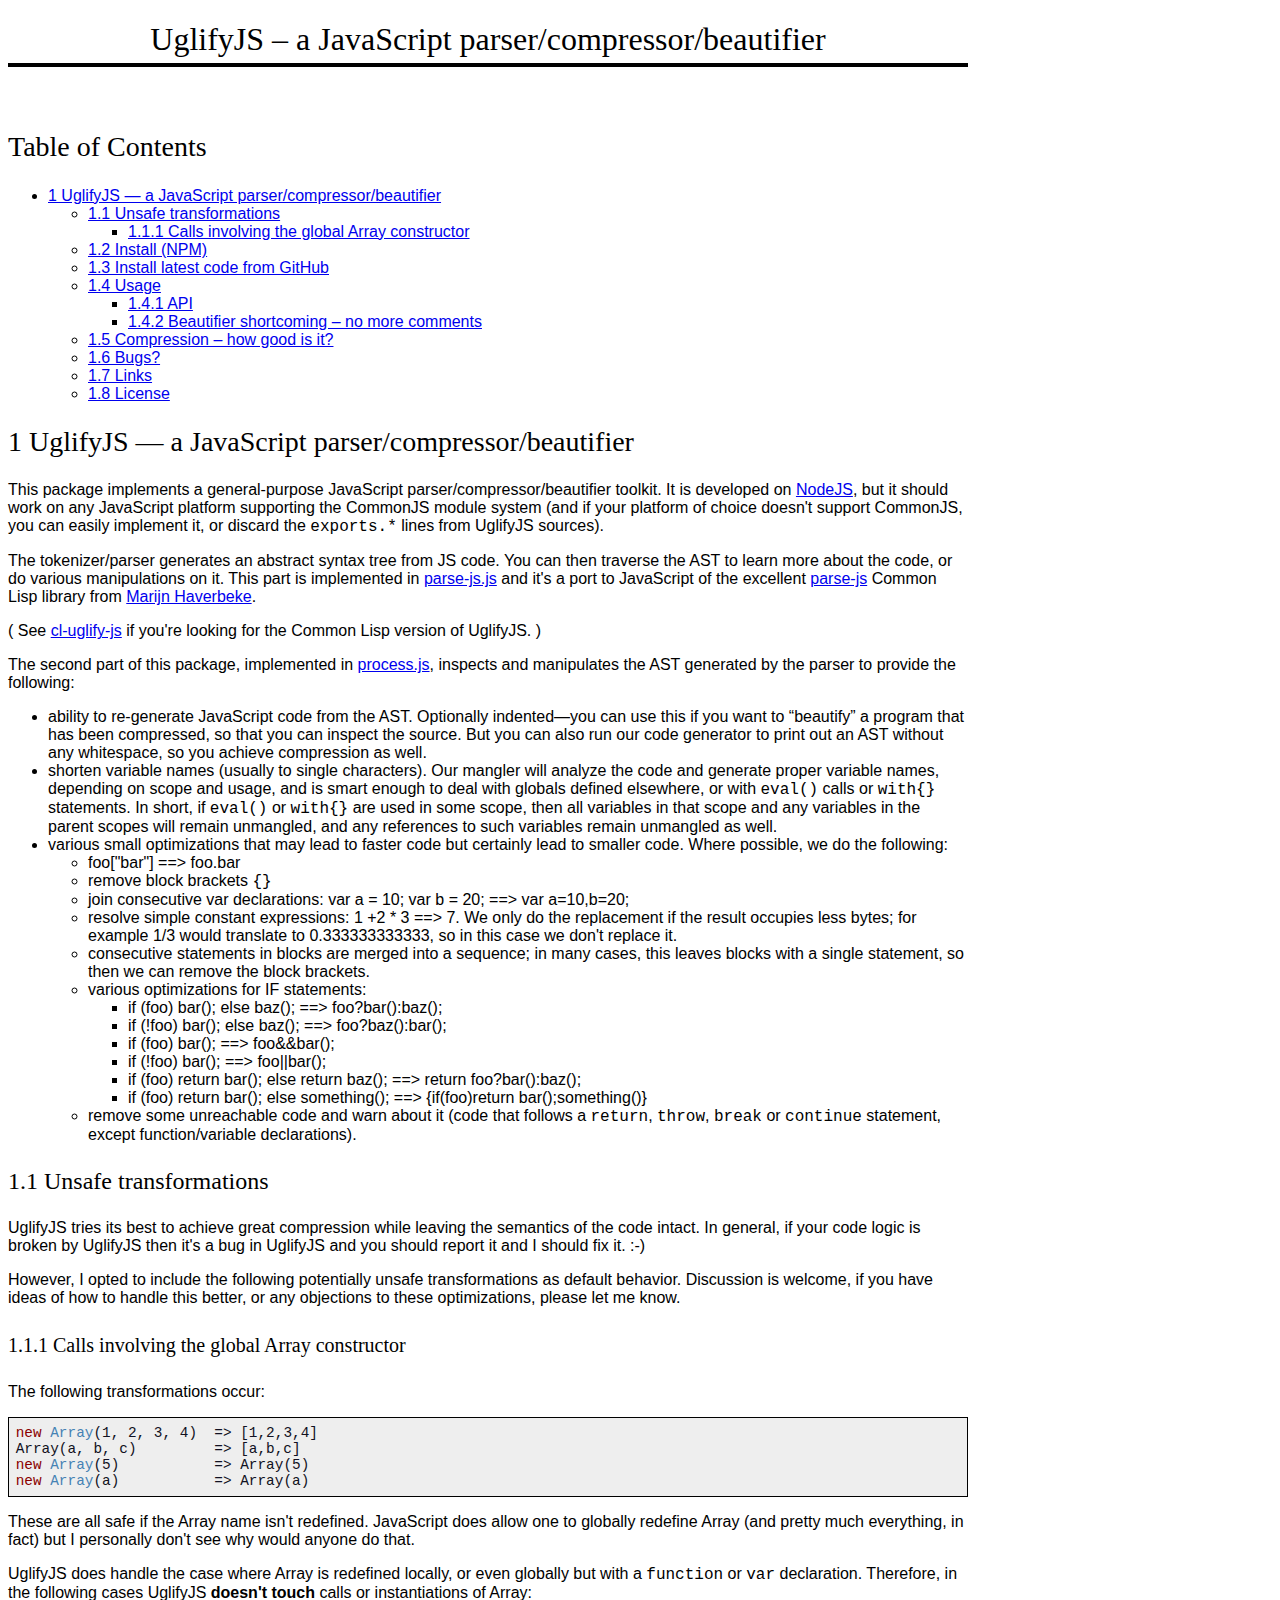
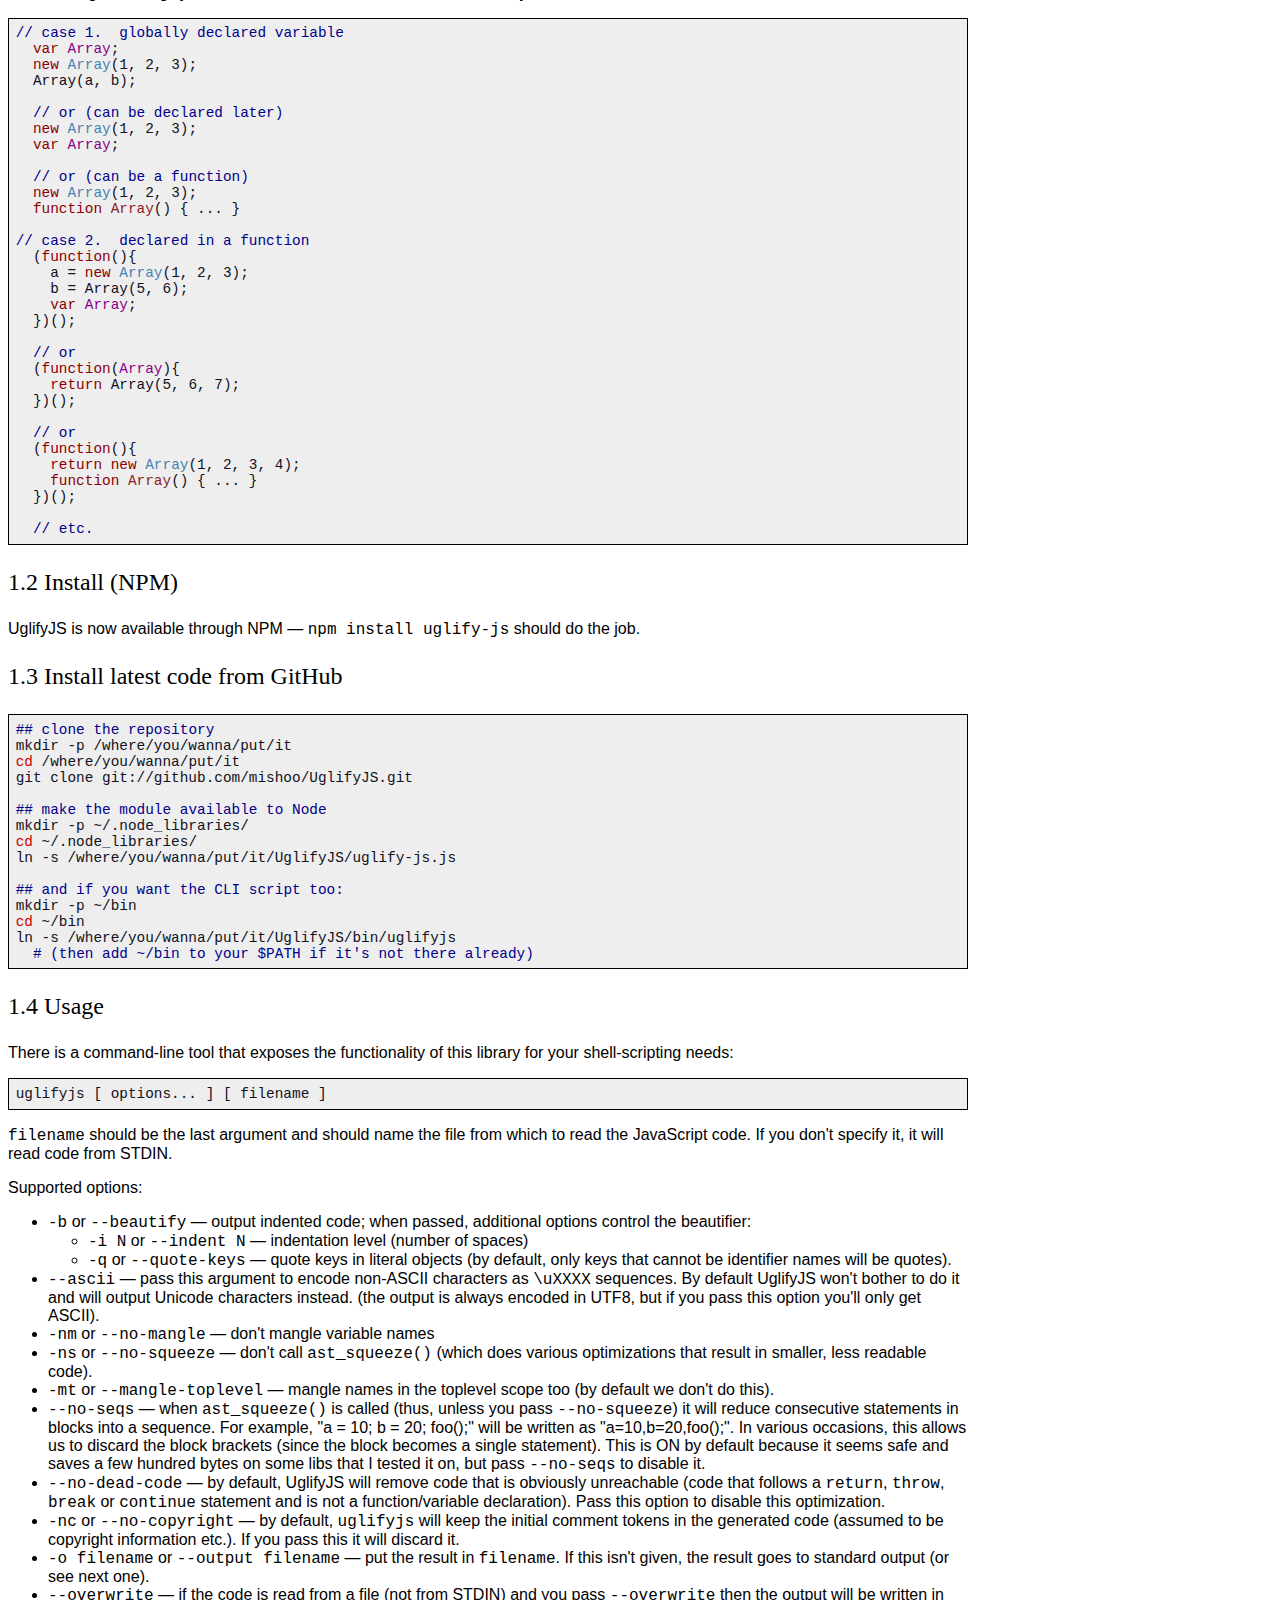
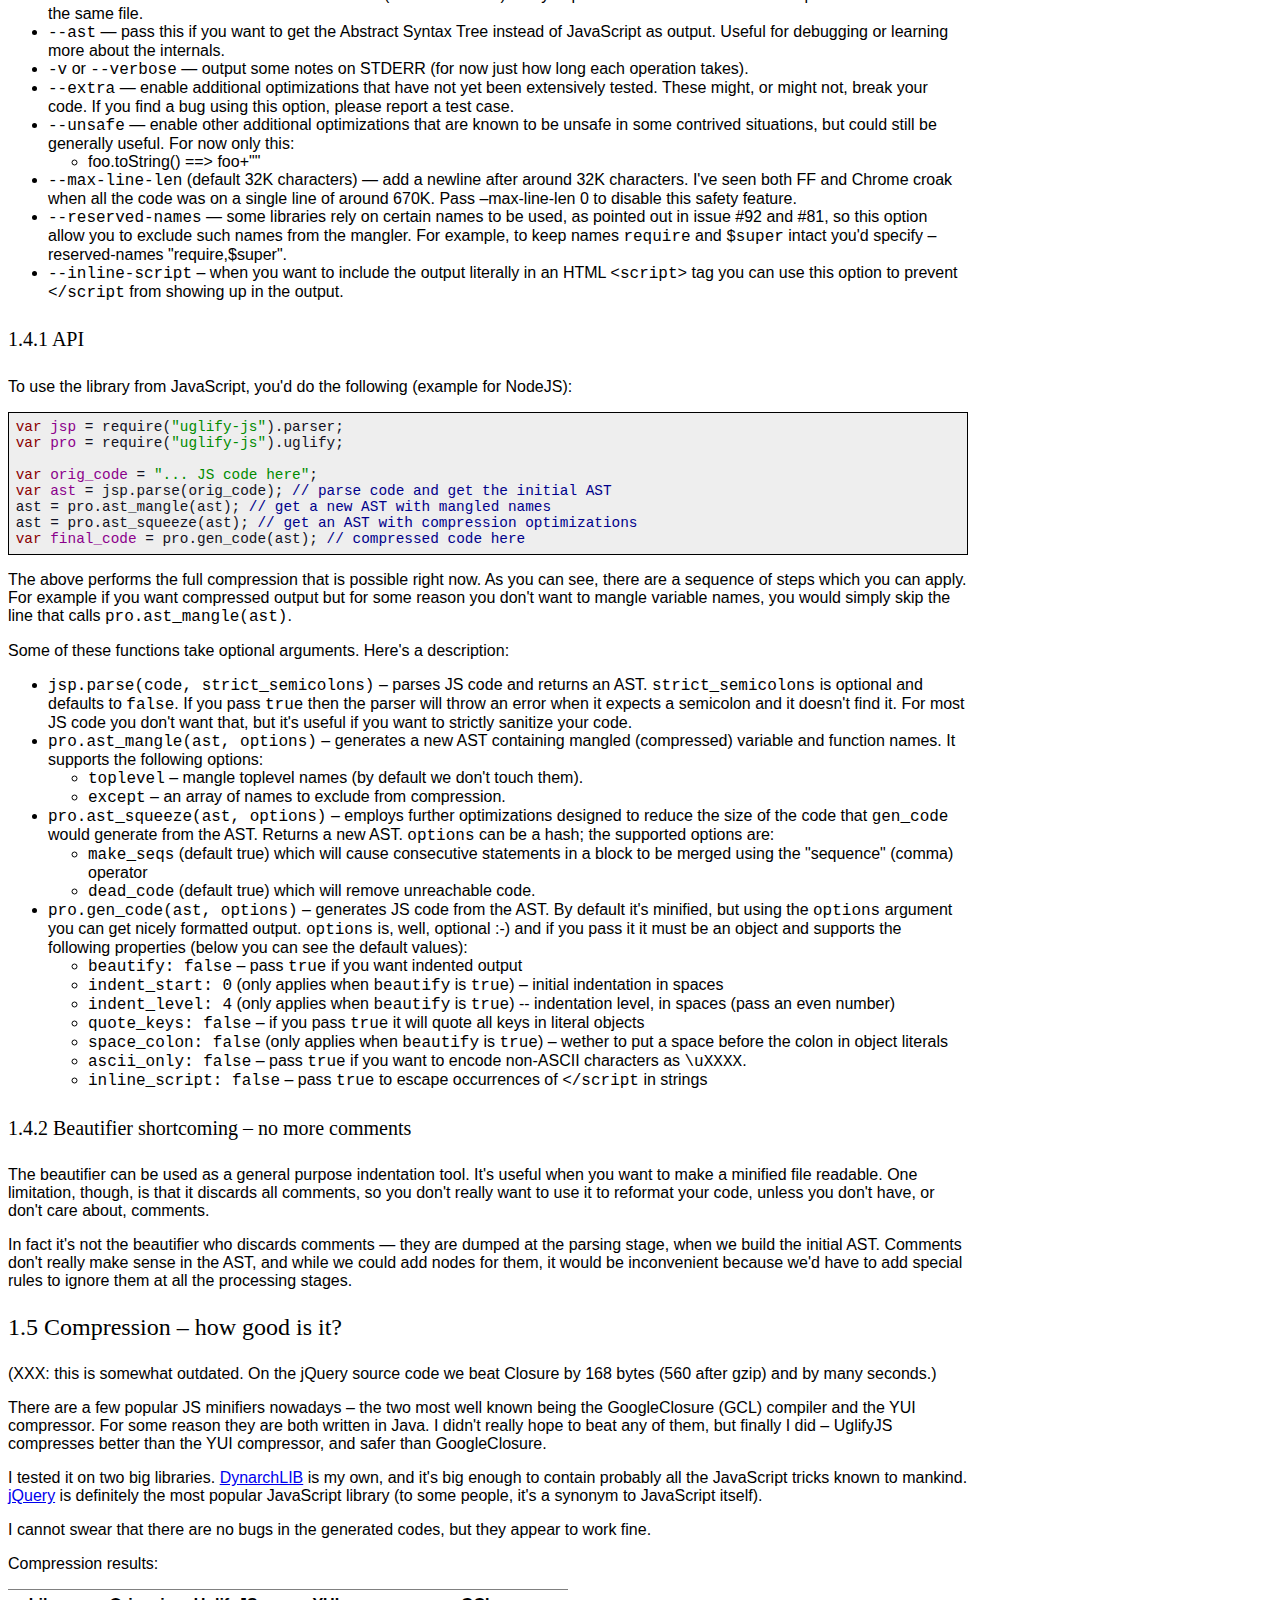
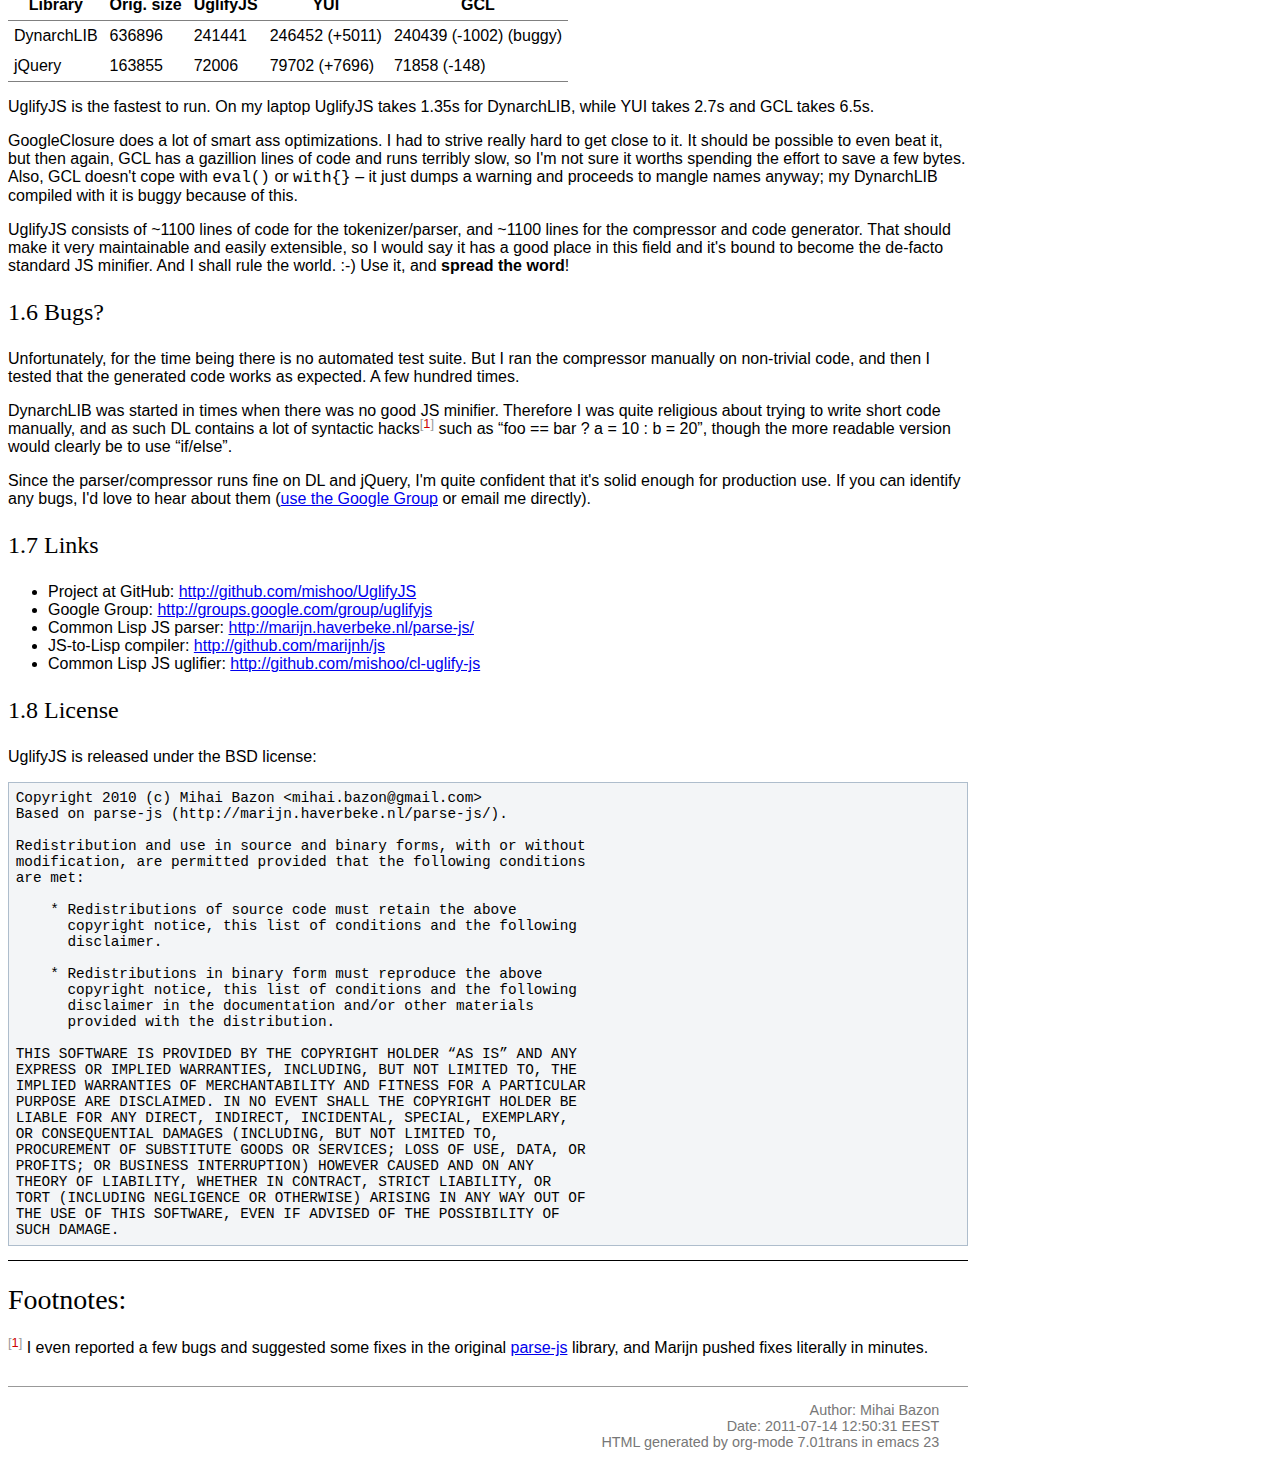
<file: nios/example/node_modules/socket.io/node_modules/socket.io-client/node_modules/uglify-js/README.html>
<?xml version="1.0" encoding="utf-8"?>
<!DOCTYPE html PUBLIC "-//W3C//DTD XHTML 1.0 Strict//EN"
               "http://www.w3.org/TR/xhtml1/DTD/xhtml1-strict.dtd">
<html xmlns="http://www.w3.org/1999/xhtml"
lang="en" xml:lang="en">
<head>
<title>UglifyJS -- a JavaScript parser/compressor/beautifier</title>
<meta http-equiv="Content-Type" content="text/html;charset=utf-8"/>
<meta name="generator" content="Org-mode"/>
<meta name="generated" content="2011-07-14 12:50:31 EEST"/>
<meta name="author" content="Mihai Bazon"/>
<meta name="description" content="a JavaScript parser/compressor/beautifier in JavaScript"/>
<meta name="keywords" content="javascript, js, parser, compiler, compressor, mangle, minify, minifier"/>
<style type="text/css">
 <!--/*--><![CDATA[/*><!--*/
  html { font-family: Times, serif; font-size: 12pt; }
  .title  { text-align: center; }
  .todo   { color: red; }
  .done   { color: green; }
  .tag    { background-color: #add8e6; font-weight:normal }
  .target { }
  .timestamp { color: #bebebe; }
  .timestamp-kwd { color: #5f9ea0; }
  p.verse { margin-left: 3% }
  pre {
	border: 1pt solid #AEBDCC;
	background-color: #F3F5F7;
	padding: 5pt;
	font-family: courier, monospace;
        font-size: 90%;
        overflow:auto;
  }
  table { border-collapse: collapse; }
  td, th { vertical-align: top; }
  dt { font-weight: bold; }
  div.figure { padding: 0.5em; }
  div.figure p { text-align: center; }
  textarea { overflow-x: auto; }
  .linenr { font-size:smaller }
  .code-highlighted {background-color:#ffff00;}
  .org-info-js_info-navigation { border-style:none; }
  #org-info-js_console-label { font-size:10px; font-weight:bold;
                               white-space:nowrap; }
  .org-info-js_search-highlight {background-color:#ffff00; color:#000000;
                                 font-weight:bold; }
  /*]]>*/-->
</style>
<link rel="stylesheet" type="text/css" href="docstyle.css" />
<script type="text/javascript">
<!--/*--><![CDATA[/*><!--*/
 function CodeHighlightOn(elem, id)
 {
   var target = document.getElementById(id);
   if(null != target) {
     elem.cacheClassElem = elem.className;
     elem.cacheClassTarget = target.className;
     target.className = "code-highlighted";
     elem.className   = "code-highlighted";
   }
 }
 function CodeHighlightOff(elem, id)
 {
   var target = document.getElementById(id);
   if(elem.cacheClassElem)
     elem.className = elem.cacheClassElem;
   if(elem.cacheClassTarget)
     target.className = elem.cacheClassTarget;
 }
/*]]>*///-->
</script>

</head>
<body>
<div id="content">

<h1 class="title">UglifyJS &ndash; a JavaScript parser/compressor/beautifier</h1>


<div id="table-of-contents">
<h2>Table of Contents</h2>
<div id="text-table-of-contents">
<ul>
<li><a href="#sec-1">1 UglifyJS &mdash; a JavaScript parser/compressor/beautifier </a>
<ul>
<li><a href="#sec-1_1">1.1 Unsafe transformations </a>
<ul>
<li><a href="#sec-1_1_1">1.1.1 Calls involving the global Array constructor </a></li>
</ul>
</li>
<li><a href="#sec-1_2">1.2 Install (NPM) </a></li>
<li><a href="#sec-1_3">1.3 Install latest code from GitHub </a></li>
<li><a href="#sec-1_4">1.4 Usage </a>
<ul>
<li><a href="#sec-1_4_1">1.4.1 API </a></li>
<li><a href="#sec-1_4_2">1.4.2 Beautifier shortcoming &ndash; no more comments </a></li>
</ul>
</li>
<li><a href="#sec-1_5">1.5 Compression &ndash; how good is it? </a></li>
<li><a href="#sec-1_6">1.6 Bugs? </a></li>
<li><a href="#sec-1_7">1.7 Links </a></li>
<li><a href="#sec-1_8">1.8 License </a></li>
</ul>
</li>
</ul>
</div>
</div>

<div id="outline-container-1" class="outline-2">
<h2 id="sec-1"><span class="section-number-2">1</span> UglifyJS &mdash; a JavaScript parser/compressor/beautifier </h2>
<div class="outline-text-2" id="text-1">


<p>
This package implements a general-purpose JavaScript
parser/compressor/beautifier toolkit.  It is developed on <a href="http://nodejs.org/">NodeJS</a>, but it
should work on any JavaScript platform supporting the CommonJS module system
(and if your platform of choice doesn't support CommonJS, you can easily
implement it, or discard the <code>exports.*</code> lines from UglifyJS sources).
</p>
<p>
The tokenizer/parser generates an abstract syntax tree from JS code.  You
can then traverse the AST to learn more about the code, or do various
manipulations on it.  This part is implemented in <a href="../lib/parse-js.js">parse-js.js</a> and it's a
port to JavaScript of the excellent <a href="http://marijn.haverbeke.nl/parse-js/">parse-js</a> Common Lisp library from <a href="http://marijn.haverbeke.nl/">Marijn Haverbeke</a>.
</p>
<p>
( See <a href="http://github.com/mishoo/cl-uglify-js">cl-uglify-js</a> if you're looking for the Common Lisp version of
UglifyJS. )
</p>
<p>
The second part of this package, implemented in <a href="../lib/process.js">process.js</a>, inspects and
manipulates the AST generated by the parser to provide the following:
</p>
<ul>
<li>
ability to re-generate JavaScript code from the AST.  Optionally
indented&mdash;you can use this if you want to “beautify” a program that has
been compressed, so that you can inspect the source.  But you can also run
our code generator to print out an AST without any whitespace, so you
achieve compression as well.

</li>
<li>
shorten variable names (usually to single characters).  Our mangler will
analyze the code and generate proper variable names, depending on scope
and usage, and is smart enough to deal with globals defined elsewhere, or
with <code>eval()</code> calls or <code>with{}</code> statements.  In short, if <code>eval()</code> or
<code>with{}</code> are used in some scope, then all variables in that scope and any
variables in the parent scopes will remain unmangled, and any references
to such variables remain unmangled as well.

</li>
<li>
various small optimizations that may lead to faster code but certainly
lead to smaller code.  Where possible, we do the following:

<ul>
<li>
foo["bar"]  ==&gt;  foo.bar

</li>
<li>
remove block brackets <code>{}</code>

</li>
<li>
join consecutive var declarations:
var a = 10; var b = 20; ==&gt; var a=10,b=20;

</li>
<li>
resolve simple constant expressions: 1 +2 * 3 ==&gt; 7.  We only do the
replacement if the result occupies less bytes; for example 1/3 would
translate to 0.333333333333, so in this case we don't replace it.

</li>
<li>
consecutive statements in blocks are merged into a sequence; in many
cases, this leaves blocks with a single statement, so then we can remove
the block brackets.

</li>
<li>
various optimizations for IF statements:

<ul>
<li>
if (foo) bar(); else baz(); ==&gt; foo?bar():baz();
</li>
<li>
if (!foo) bar(); else baz(); ==&gt; foo?baz():bar();
</li>
<li>
if (foo) bar(); ==&gt; foo&amp;&amp;bar();
</li>
<li>
if (!foo) bar(); ==&gt; foo||bar();
</li>
<li>
if (foo) return bar(); else return baz(); ==&gt; return foo?bar():baz();
</li>
<li>
if (foo) return bar(); else something(); ==&gt; {if(foo)return bar();something()}

</li>
</ul>
</li>
<li>
remove some unreachable code and warn about it (code that follows a
<code>return</code>, <code>throw</code>, <code>break</code> or <code>continue</code> statement, except
function/variable declarations).
</li>
</ul>
</li>
</ul>



</div>

<div id="outline-container-1_1" class="outline-3">
<h3 id="sec-1_1"><span class="section-number-3">1.1</span> <span class="target">Unsafe transformations</span>  </h3>
<div class="outline-text-3" id="text-1_1">


<p>
UglifyJS tries its best to achieve great compression while leaving the
semantics of the code intact.  In general, if your code logic is broken by
UglifyJS then it's a bug in UglifyJS and you should report it and I should
fix it. :-)
</p>
<p>
However, I opted to include the following potentially unsafe transformations
as default behavior.  Discussion is welcome, if you have ideas of how to
handle this better, or any objections to these optimizations, please let me
know.
</p>

</div>

<div id="outline-container-1_1_1" class="outline-4">
<h4 id="sec-1_1_1"><span class="section-number-4">1.1.1</span> Calls involving the global Array constructor </h4>
<div class="outline-text-4" id="text-1_1_1">


<p>
The following transformations occur:
</p>



<pre class="src src-js"><span style="color: #8b0000;">new</span> <span style="color: #4682b4;">Array</span>(1, 2, 3, 4)  =&gt; [1,2,3,4]
Array(a, b, c)         =&gt; [a,b,c]
<span style="color: #8b0000;">new</span> <span style="color: #4682b4;">Array</span>(5)           =&gt; Array(5)
<span style="color: #8b0000;">new</span> <span style="color: #4682b4;">Array</span>(a)           =&gt; Array(a)
</pre>



<p>
These are all safe if the Array name isn't redefined.  JavaScript does allow
one to globally redefine Array (and pretty much everything, in fact) but I
personally don't see why would anyone do that.
</p>
<p>
UglifyJS does handle the case where Array is redefined locally, or even
globally but with a <code>function</code> or <code>var</code> declaration.  Therefore, in the
following cases UglifyJS <b>doesn't touch</b> calls or instantiations of Array:
</p>



<pre class="src src-js"><span style="color: #00008b;">// </span><span style="color: #00008b;">case 1.  globally declared variable
</span>  <span style="color: #8b0000;">var</span> <span style="color: #8b008b;">Array</span>;
  <span style="color: #8b0000;">new</span> <span style="color: #4682b4;">Array</span>(1, 2, 3);
  Array(a, b);

  <span style="color: #00008b;">// </span><span style="color: #00008b;">or (can be declared later)
</span>  <span style="color: #8b0000;">new</span> <span style="color: #4682b4;">Array</span>(1, 2, 3);
  <span style="color: #8b0000;">var</span> <span style="color: #8b008b;">Array</span>;

  <span style="color: #00008b;">// </span><span style="color: #00008b;">or (can be a function)
</span>  <span style="color: #8b0000;">new</span> <span style="color: #4682b4;">Array</span>(1, 2, 3);
  <span style="color: #8b0000;">function</span> <span style="color: #8b2323;">Array</span>() { ... }

<span style="color: #00008b;">// </span><span style="color: #00008b;">case 2.  declared in a function
</span>  (<span style="color: #8b0000;">function</span>(){
    a = <span style="color: #8b0000;">new</span> <span style="color: #4682b4;">Array</span>(1, 2, 3);
    b = Array(5, 6);
    <span style="color: #8b0000;">var</span> <span style="color: #8b008b;">Array</span>;
  })();

  <span style="color: #00008b;">// </span><span style="color: #00008b;">or
</span>  (<span style="color: #8b0000;">function</span>(<span style="color: #8b008b;">Array</span>){
    <span style="color: #8b0000;">return</span> Array(5, 6, 7);
  })();

  <span style="color: #00008b;">// </span><span style="color: #00008b;">or
</span>  (<span style="color: #8b0000;">function</span>(){
    <span style="color: #8b0000;">return</span> <span style="color: #8b0000;">new</span> <span style="color: #4682b4;">Array</span>(1, 2, 3, 4);
    <span style="color: #8b0000;">function</span> <span style="color: #8b2323;">Array</span>() { ... }
  })();

  <span style="color: #00008b;">// </span><span style="color: #00008b;">etc.
</span></pre>



</div>
</div>

</div>

<div id="outline-container-1_2" class="outline-3">
<h3 id="sec-1_2"><span class="section-number-3">1.2</span> Install (NPM) </h3>
<div class="outline-text-3" id="text-1_2">


<p>
UglifyJS is now available through NPM &mdash; <code>npm install uglify-js</code> should do
the job.
</p>
</div>

</div>

<div id="outline-container-1_3" class="outline-3">
<h3 id="sec-1_3"><span class="section-number-3">1.3</span> Install latest code from GitHub </h3>
<div class="outline-text-3" id="text-1_3">





<pre class="src src-sh"><span style="color: #00008b;">## </span><span style="color: #00008b;">clone the repository
</span>mkdir -p /where/you/wanna/put/it
<span style="color: #cd0000;">cd</span> /where/you/wanna/put/it
git clone git://github.com/mishoo/UglifyJS.git

<span style="color: #00008b;">## </span><span style="color: #00008b;">make the module available to Node
</span>mkdir -p ~/.node_libraries/
<span style="color: #cd0000;">cd</span> ~/.node_libraries/
ln -s /where/you/wanna/put/it/UglifyJS/uglify-js.js

<span style="color: #00008b;">## </span><span style="color: #00008b;">and if you want the CLI script too:
</span>mkdir -p ~/bin
<span style="color: #cd0000;">cd</span> ~/bin
ln -s /where/you/wanna/put/it/UglifyJS/bin/uglifyjs
  <span style="color: #00008b;"># </span><span style="color: #00008b;">(then add ~/bin to your $PATH if it's not there already)
</span></pre>



</div>

</div>

<div id="outline-container-1_4" class="outline-3">
<h3 id="sec-1_4"><span class="section-number-3">1.4</span> Usage </h3>
<div class="outline-text-3" id="text-1_4">


<p>
There is a command-line tool that exposes the functionality of this library
for your shell-scripting needs:
</p>



<pre class="src src-sh">uglifyjs [ options... ] [ filename ]
</pre>



<p>
<code>filename</code> should be the last argument and should name the file from which
to read the JavaScript code.  If you don't specify it, it will read code
from STDIN.
</p>
<p>
Supported options:
</p>
<ul>
<li>
<code>-b</code> or <code>--beautify</code> &mdash; output indented code; when passed, additional
options control the beautifier:

<ul>
<li>
<code>-i N</code> or <code>--indent N</code> &mdash; indentation level (number of spaces)

</li>
<li>
<code>-q</code> or <code>--quote-keys</code> &mdash; quote keys in literal objects (by default,
only keys that cannot be identifier names will be quotes).

</li>
</ul>
</li>
<li>
<code>--ascii</code> &mdash; pass this argument to encode non-ASCII characters as
<code>\uXXXX</code> sequences.  By default UglifyJS won't bother to do it and will
output Unicode characters instead.  (the output is always encoded in UTF8,
but if you pass this option you'll only get ASCII).

</li>
<li>
<code>-nm</code> or <code>--no-mangle</code> &mdash; don't mangle variable names

</li>
<li>
<code>-ns</code> or <code>--no-squeeze</code> &mdash; don't call <code>ast_squeeze()</code> (which does various
optimizations that result in smaller, less readable code).

</li>
<li>
<code>-mt</code> or <code>--mangle-toplevel</code> &mdash; mangle names in the toplevel scope too
(by default we don't do this).

</li>
<li>
<code>--no-seqs</code> &mdash; when <code>ast_squeeze()</code> is called (thus, unless you pass
<code>--no-squeeze</code>) it will reduce consecutive statements in blocks into a
sequence.  For example, "a = 10; b = 20; foo();" will be written as
"a=10,b=20,foo();".  In various occasions, this allows us to discard the
block brackets (since the block becomes a single statement).  This is ON
by default because it seems safe and saves a few hundred bytes on some
libs that I tested it on, but pass <code>--no-seqs</code> to disable it.

</li>
<li>
<code>--no-dead-code</code> &mdash; by default, UglifyJS will remove code that is
obviously unreachable (code that follows a <code>return</code>, <code>throw</code>, <code>break</code> or
<code>continue</code> statement and is not a function/variable declaration).  Pass
this option to disable this optimization.

</li>
<li>
<code>-nc</code> or <code>--no-copyright</code> &mdash; by default, <code>uglifyjs</code> will keep the initial
comment tokens in the generated code (assumed to be copyright information
etc.).  If you pass this it will discard it.

</li>
<li>
<code>-o filename</code> or <code>--output filename</code> &mdash; put the result in <code>filename</code>.  If
this isn't given, the result goes to standard output (or see next one).

</li>
<li>
<code>--overwrite</code> &mdash; if the code is read from a file (not from STDIN) and you
pass <code>--overwrite</code> then the output will be written in the same file.

</li>
<li>
<code>--ast</code> &mdash; pass this if you want to get the Abstract Syntax Tree instead
of JavaScript as output.  Useful for debugging or learning more about the
internals.

</li>
<li>
<code>-v</code> or <code>--verbose</code> &mdash; output some notes on STDERR (for now just how long
each operation takes).

</li>
<li>
<code>--extra</code> &mdash; enable additional optimizations that have not yet been
extensively tested.  These might, or might not, break your code.  If you
find a bug using this option, please report a test case.

</li>
<li>
<code>--unsafe</code> &mdash; enable other additional optimizations that are known to be
unsafe in some contrived situations, but could still be generally useful.
For now only this:

<ul>
<li>
foo.toString()  ==&gt;  foo+""

</li>
</ul>
</li>
<li>
<code>--max-line-len</code> (default 32K characters) &mdash; add a newline after around
32K characters.  I've seen both FF and Chrome croak when all the code was
on a single line of around 670K.  Pass &ndash;max-line-len 0 to disable this
safety feature.

</li>
<li>
<code>--reserved-names</code> &mdash; some libraries rely on certain names to be used, as
pointed out in issue #92 and #81, so this option allow you to exclude such
names from the mangler.  For example, to keep names <code>require</code> and <code>$super</code>
intact you'd specify &ndash;reserved-names "require,$super".

</li>
<li>
<code>--inline-script</code> &ndash; when you want to include the output literally in an
HTML <code>&lt;script&gt;</code> tag you can use this option to prevent <code>&lt;/script</code> from
showing up in the output.
</li>
</ul>



</div>

<div id="outline-container-1_4_1" class="outline-4">
<h4 id="sec-1_4_1"><span class="section-number-4">1.4.1</span> API </h4>
<div class="outline-text-4" id="text-1_4_1">


<p>
To use the library from JavaScript, you'd do the following (example for
NodeJS):
</p>



<pre class="src src-js"><span style="color: #8b0000;">var</span> <span style="color: #8b008b;">jsp</span> = require(<span style="color: #008b00;">"uglify-js"</span>).parser;
<span style="color: #8b0000;">var</span> <span style="color: #8b008b;">pro</span> = require(<span style="color: #008b00;">"uglify-js"</span>).uglify;

<span style="color: #8b0000;">var</span> <span style="color: #8b008b;">orig_code</span> = <span style="color: #008b00;">"... JS code here"</span>;
<span style="color: #8b0000;">var</span> <span style="color: #8b008b;">ast</span> = jsp.parse(orig_code); <span style="color: #00008b;">// </span><span style="color: #00008b;">parse code and get the initial AST
</span>ast = pro.ast_mangle(ast); <span style="color: #00008b;">// </span><span style="color: #00008b;">get a new AST with mangled names
</span>ast = pro.ast_squeeze(ast); <span style="color: #00008b;">// </span><span style="color: #00008b;">get an AST with compression optimizations
</span><span style="color: #8b0000;">var</span> <span style="color: #8b008b;">final_code</span> = pro.gen_code(ast); <span style="color: #00008b;">// </span><span style="color: #00008b;">compressed code here
</span></pre>



<p>
The above performs the full compression that is possible right now.  As you
can see, there are a sequence of steps which you can apply.  For example if
you want compressed output but for some reason you don't want to mangle
variable names, you would simply skip the line that calls
<code>pro.ast_mangle(ast)</code>.
</p>
<p>
Some of these functions take optional arguments.  Here's a description:
</p>
<ul>
<li>
<code>jsp.parse(code, strict_semicolons)</code> &ndash; parses JS code and returns an AST.
<code>strict_semicolons</code> is optional and defaults to <code>false</code>.  If you pass
<code>true</code> then the parser will throw an error when it expects a semicolon and
it doesn't find it.  For most JS code you don't want that, but it's useful
if you want to strictly sanitize your code.

</li>
<li>
<code>pro.ast_mangle(ast, options)</code> &ndash; generates a new AST containing mangled
(compressed) variable and function names.  It supports the following
options:

<ul>
<li>
<code>toplevel</code> &ndash; mangle toplevel names (by default we don't touch them).
</li>
<li>
<code>except</code> &ndash; an array of names to exclude from compression.

</li>
</ul>
</li>
<li>
<code>pro.ast_squeeze(ast, options)</code> &ndash; employs further optimizations designed
to reduce the size of the code that <code>gen_code</code> would generate from the
AST.  Returns a new AST.  <code>options</code> can be a hash; the supported options
are:

<ul>
<li>
<code>make_seqs</code> (default true) which will cause consecutive statements in a
block to be merged using the "sequence" (comma) operator

</li>
<li>
<code>dead_code</code> (default true) which will remove unreachable code.

</li>
</ul>
</li>
<li>
<code>pro.gen_code(ast, options)</code> &ndash; generates JS code from the AST.  By
default it's minified, but using the <code>options</code> argument you can get nicely
formatted output.  <code>options</code> is, well, optional :-) and if you pass it it
must be an object and supports the following properties (below you can see
the default values):

<ul>
<li>
<code>beautify: false</code> &ndash; pass <code>true</code> if you want indented output
</li>
<li>
<code>indent_start: 0</code> (only applies when <code>beautify</code> is <code>true</code>) &ndash; initial
indentation in spaces
</li>
<li>
<code>indent_level: 4</code> (only applies when <code>beautify</code> is <code>true</code>) --
indentation level, in spaces (pass an even number)
</li>
<li>
<code>quote_keys: false</code> &ndash; if you pass <code>true</code> it will quote all keys in
literal objects
</li>
<li>
<code>space_colon: false</code> (only applies when <code>beautify</code> is <code>true</code>) &ndash; wether
to put a space before the colon in object literals
</li>
<li>
<code>ascii_only: false</code> &ndash; pass <code>true</code> if you want to encode non-ASCII
characters as <code>\uXXXX</code>.
</li>
<li>
<code>inline_script: false</code> &ndash; pass <code>true</code> to escape occurrences of
<code>&lt;/script</code> in strings
</li>
</ul>
</li>
</ul>


</div>

</div>

<div id="outline-container-1_4_2" class="outline-4">
<h4 id="sec-1_4_2"><span class="section-number-4">1.4.2</span> Beautifier shortcoming &ndash; no more comments </h4>
<div class="outline-text-4" id="text-1_4_2">


<p>
The beautifier can be used as a general purpose indentation tool.  It's
useful when you want to make a minified file readable.  One limitation,
though, is that it discards all comments, so you don't really want to use it
to reformat your code, unless you don't have, or don't care about, comments.
</p>
<p>
In fact it's not the beautifier who discards comments &mdash; they are dumped at
the parsing stage, when we build the initial AST.  Comments don't really
make sense in the AST, and while we could add nodes for them, it would be
inconvenient because we'd have to add special rules to ignore them at all
the processing stages.
</p>
</div>
</div>

</div>

<div id="outline-container-1_5" class="outline-3">
<h3 id="sec-1_5"><span class="section-number-3">1.5</span> Compression &ndash; how good is it? </h3>
<div class="outline-text-3" id="text-1_5">


<p>
(XXX: this is somewhat outdated.  On the jQuery source code we beat Closure
by 168 bytes (560 after gzip) and by many seconds.)
</p>
<p>
There are a few popular JS minifiers nowadays &ndash; the two most well known
being the GoogleClosure (GCL) compiler and the YUI compressor.  For some
reason they are both written in Java.  I didn't really hope to beat any of
them, but finally I did &ndash; UglifyJS compresses better than the YUI
compressor, and safer than GoogleClosure.
</p>
<p>
I tested it on two big libraries.  <a href="http://www.dynarchlib.com/">DynarchLIB</a> is my own, and it's big enough
to contain probably all the JavaScript tricks known to mankind.  <a href="http://jquery.com/">jQuery</a> is
definitely the most popular JavaScript library (to some people, it's a
synonym to JavaScript itself).
</p>
<p>
I cannot swear that there are no bugs in the generated codes, but they
appear to work fine.
</p>
<p>
Compression results:
</p>
<table border="2" cellspacing="0" cellpadding="6" rules="groups" frame="hsides">
<caption></caption>
<colgroup><col align="left" /><col align="right" /><col align="right" /><col align="left" /><col align="left" />
</colgroup>
<thead>
<tr><th scope="col">Library</th><th scope="col">Orig. size</th><th scope="col">UglifyJS</th><th scope="col">YUI</th><th scope="col">GCL</th></tr>
</thead>
<tbody>
<tr><td>DynarchLIB</td><td>636896</td><td>241441</td><td>246452 (+5011)</td><td>240439 (-1002) (buggy)</td></tr>
<tr><td>jQuery</td><td>163855</td><td>72006</td><td>79702  (+7696)</td><td>71858   (-148)</td></tr>
</tbody>
</table>


<p>
UglifyJS is the fastest to run.  On my laptop UglifyJS takes 1.35s for
DynarchLIB, while YUI takes 2.7s and GCL takes 6.5s.
</p>
<p>
GoogleClosure does a lot of smart ass optimizations.  I had to strive really
hard to get close to it.  It should be possible to even beat it, but then
again, GCL has a gazillion lines of code and runs terribly slow, so I'm not
sure it worths spending the effort to save a few bytes.  Also, GCL doesn't
cope with <code>eval()</code> or <code>with{}</code> &ndash; it just dumps a warning and proceeds to
mangle names anyway; my DynarchLIB compiled with it is buggy because of
this.
</p>
<p>
UglifyJS consists of ~1100 lines of code for the tokenizer/parser, and ~1100
lines for the compressor and code generator.  That should make it very
maintainable and easily extensible, so I would say it has a good place in
this field and it's bound to become the de-facto standard JS minifier.  And
I shall rule the world. :-) Use it, and <b>spread the word</b>!
</p>
</div>

</div>

<div id="outline-container-1_6" class="outline-3">
<h3 id="sec-1_6"><span class="section-number-3">1.6</span> Bugs? </h3>
<div class="outline-text-3" id="text-1_6">


<p>
Unfortunately, for the time being there is no automated test suite.  But I
ran the compressor manually on non-trivial code, and then I tested that the
generated code works as expected.  A few hundred times.
</p>
<p>
DynarchLIB was started in times when there was no good JS minifier.
Therefore I was quite religious about trying to write short code manually,
and as such DL contains a lot of syntactic hacks<sup><a class="footref" name="fnr.1" href="#fn.1">1</a></sup> such as “foo == bar ?  a
= 10 : b = 20”, though the more readable version would clearly be to use
“if/else”.
</p>
<p>
Since the parser/compressor runs fine on DL and jQuery, I'm quite confident
that it's solid enough for production use.  If you can identify any bugs,
I'd love to hear about them (<a href="http://groups.google.com/group/uglifyjs">use the Google Group</a> or email me directly).
</p>
</div>

</div>

<div id="outline-container-1_7" class="outline-3">
<h3 id="sec-1_7"><span class="section-number-3">1.7</span> Links </h3>
<div class="outline-text-3" id="text-1_7">


<ul>
<li>
Project at GitHub: <a href="http://github.com/mishoo/UglifyJS">http://github.com/mishoo/UglifyJS</a>
</li>
<li>
Google Group: <a href="http://groups.google.com/group/uglifyjs">http://groups.google.com/group/uglifyjs</a>
</li>
<li>
Common Lisp JS parser: <a href="http://marijn.haverbeke.nl/parse-js/">http://marijn.haverbeke.nl/parse-js/</a>
</li>
<li>
JS-to-Lisp compiler: <a href="http://github.com/marijnh/js">http://github.com/marijnh/js</a>
</li>
<li>
Common Lisp JS uglifier: <a href="http://github.com/mishoo/cl-uglify-js">http://github.com/mishoo/cl-uglify-js</a>
</li>
</ul>


</div>

</div>

<div id="outline-container-1_8" class="outline-3">
<h3 id="sec-1_8"><span class="section-number-3">1.8</span> License </h3>
<div class="outline-text-3" id="text-1_8">


<p>
UglifyJS is released under the BSD license:
</p>



<pre class="example">Copyright 2010 (c) Mihai Bazon &lt;mihai.bazon@gmail.com&gt;
Based on parse-js (http://marijn.haverbeke.nl/parse-js/).

Redistribution and use in source and binary forms, with or without
modification, are permitted provided that the following conditions
are met:

    * Redistributions of source code must retain the above
      copyright notice, this list of conditions and the following
      disclaimer.

    * Redistributions in binary form must reproduce the above
      copyright notice, this list of conditions and the following
      disclaimer in the documentation and/or other materials
      provided with the distribution.

THIS SOFTWARE IS PROVIDED BY THE COPYRIGHT HOLDER “AS IS” AND ANY
EXPRESS OR IMPLIED WARRANTIES, INCLUDING, BUT NOT LIMITED TO, THE
IMPLIED WARRANTIES OF MERCHANTABILITY AND FITNESS FOR A PARTICULAR
PURPOSE ARE DISCLAIMED. IN NO EVENT SHALL THE COPYRIGHT HOLDER BE
LIABLE FOR ANY DIRECT, INDIRECT, INCIDENTAL, SPECIAL, EXEMPLARY,
OR CONSEQUENTIAL DAMAGES (INCLUDING, BUT NOT LIMITED TO,
PROCUREMENT OF SUBSTITUTE GOODS OR SERVICES; LOSS OF USE, DATA, OR
PROFITS; OR BUSINESS INTERRUPTION) HOWEVER CAUSED AND ON ANY
THEORY OF LIABILITY, WHETHER IN CONTRACT, STRICT LIABILITY, OR
TORT (INCLUDING NEGLIGENCE OR OTHERWISE) ARISING IN ANY WAY OUT OF
THE USE OF THIS SOFTWARE, EVEN IF ADVISED OF THE POSSIBILITY OF
SUCH DAMAGE.
</pre>




</div>
</div>
</div>
<div id="footnotes">
<h2 class="footnotes">Footnotes: </h2>
<div id="text-footnotes">
<p class="footnote"><sup><a class="footnum" name="fn.1" href="#fnr.1">1</a></sup> I even reported a few bugs and suggested some fixes in the original
<a href="http://marijn.haverbeke.nl/parse-js/">parse-js</a> library, and Marijn pushed fixes literally in minutes.
</p>
</div>
</div>
<div id="postamble">
<p class="author"> Author: Mihai Bazon
</p>
<p class="date"> Date: 2011-07-14 12:50:31 EEST</p>
<p class="creator">HTML generated by org-mode 7.01trans in emacs 23</p>
</div>
</div>
</body>
</html>
</file>
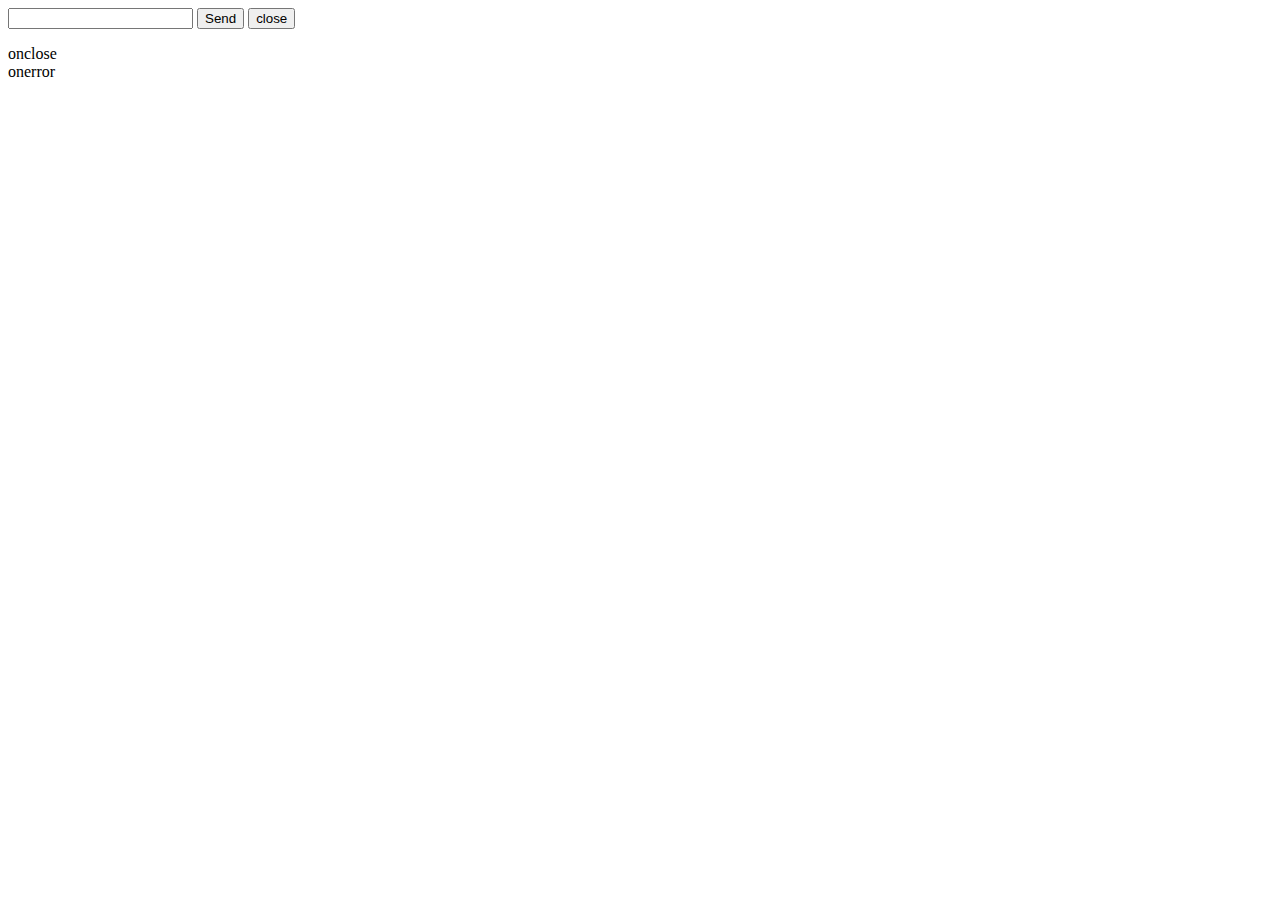
<file: nios/example/node_modules/socket.io/node_modules/socket.io-client/lib/vendor/web-socket-js/sample.html>
<!--
  Lincense: Public Domain
-->

<html><head>
  <meta http-equiv="Content-Type" content="text/html; charset=utf-8">
  <title>Sample of web_socket.js</title>
  
  <!-- Include these three JS files: -->
  <script type="text/javascript" src="swfobject.js"></script>
  <script type="text/javascript" src="web_socket.js"></script>

  <script type="text/javascript">
    
    // Set URL of your WebSocketMain.swf here:
    WEB_SOCKET_SWF_LOCATION = "WebSocketMain.swf";
    // Set this to dump debug message from Flash to console.log:
    WEB_SOCKET_DEBUG = true;
    
    // Everything below is the same as using standard WebSocket.
    
    var ws;
    
    function init() {

      // Connect to Web Socket.
      // Change host/port here to your own Web Socket server.
      ws = new WebSocket("ws://localhost:10081/");

      // Set event handlers.
      ws.onopen = function() {
        output("onopen");
      };
      ws.onmessage = function(e) {
        // e.data contains received string.
        output("onmessage: " + e.data);
      };
      ws.onclose = function() {
        output("onclose");
      };
      ws.onerror = function() {
        output("onerror");
      };

    }
    
    function onSubmit() {
      var input = document.getElementById("input");
      // You can send message to the Web Socket using ws.send.
      ws.send(input.value);
      output("send: " + input.value);
      input.value = "";
      input.focus();
    }
    
    function onCloseClick() {
      ws.close();
    }
    
    function output(str) {
      var log = document.getElementById("log");
      var escaped = str.replace(/&/, "&amp;").replace(/</, "&lt;").
        replace(/>/, "&gt;").replace(/"/, "&quot;"); // "
      log.innerHTML = escaped + "<br>" + log.innerHTML;
    }

  </script>
</head><body onload="init();">
  <form onsubmit="onSubmit(); return false;">
    <input type="text" id="input">
    <input type="submit" value="Send">
    <button onclick="onCloseClick(); return false;">close</button>
  </form>
  <div id="log"></div>
</body></html>
</file>
<file: doc/style.css>
body { font-weight: bold; }
.done { color: green; }
.impossible { color: red; }
.todo { color: gold; }
</file>
<file: nios/example/node_modules/socket.io/node_modules/socket.io-client/node_modules/uglify-js/docstyle.css>
html { font-family: "Lucida Grande","Trebuchet MS",sans-serif; font-size: 12pt; }
body { max-width: 60em; }
.title  { text-align: center; }
.todo   { color: red; }
.done   { color: green; }
.tag    { background-color:lightblue; font-weight:normal }
.target { }
.timestamp { color: grey }
.timestamp-kwd { color: CadetBlue }
p.verse { margin-left: 3% }
pre {
  border: 1pt solid #AEBDCC;
  background-color: #F3F5F7;
  padding: 5pt;
  font-family: monospace;
  font-size: 90%;
  overflow:auto;
}
pre.src {
  background-color: #eee; color: #112; border: 1px solid #000;
}
table { border-collapse: collapse; }
td, th { vertical-align: top; }
dt { font-weight: bold; }
div.figure { padding: 0.5em; }
div.figure p { text-align: center; }
.linenr { font-size:smaller }
.code-highlighted {background-color:#ffff00;}
.org-info-js_info-navigation { border-style:none; }
#org-info-js_console-label { font-size:10px; font-weight:bold;
  white-space:nowrap; }
.org-info-js_search-highlight {background-color:#ffff00; color:#000000;
  font-weight:bold; }

sup {
  vertical-align: baseline;
  position: relative;
  top: -0.5em;
  font-size: 80%;
}

sup a:link, sup a:visited {
  text-decoration: none;
  color: #c00;
}

sup a:before { content: "["; color: #999; }
sup a:after { content: "]"; color: #999; }

h1.title { border-bottom: 4px solid #000; padding-bottom: 5px; margin-bottom: 2em; }

#postamble {
  color: #777;
  font-size: 90%;
  padding-top: 1em; padding-bottom: 1em; border-top: 1px solid #999;
  margin-top: 2em;
  padding-left: 2em;
  padding-right: 2em;
  text-align: right;
}

#postamble p { margin: 0; }

#footnotes { border-top: 1px solid #000; }

h1 { font-size: 200% }
h2 { font-size: 175% }
h3 { font-size: 150% }
h4 { font-size: 125% }

h1, h2, h3, h4 { font-family: "Bookman",Georgia,"Times New Roman",serif; font-weight: normal; }

@media print {
  html { font-size: 11pt; }
}
</file>
